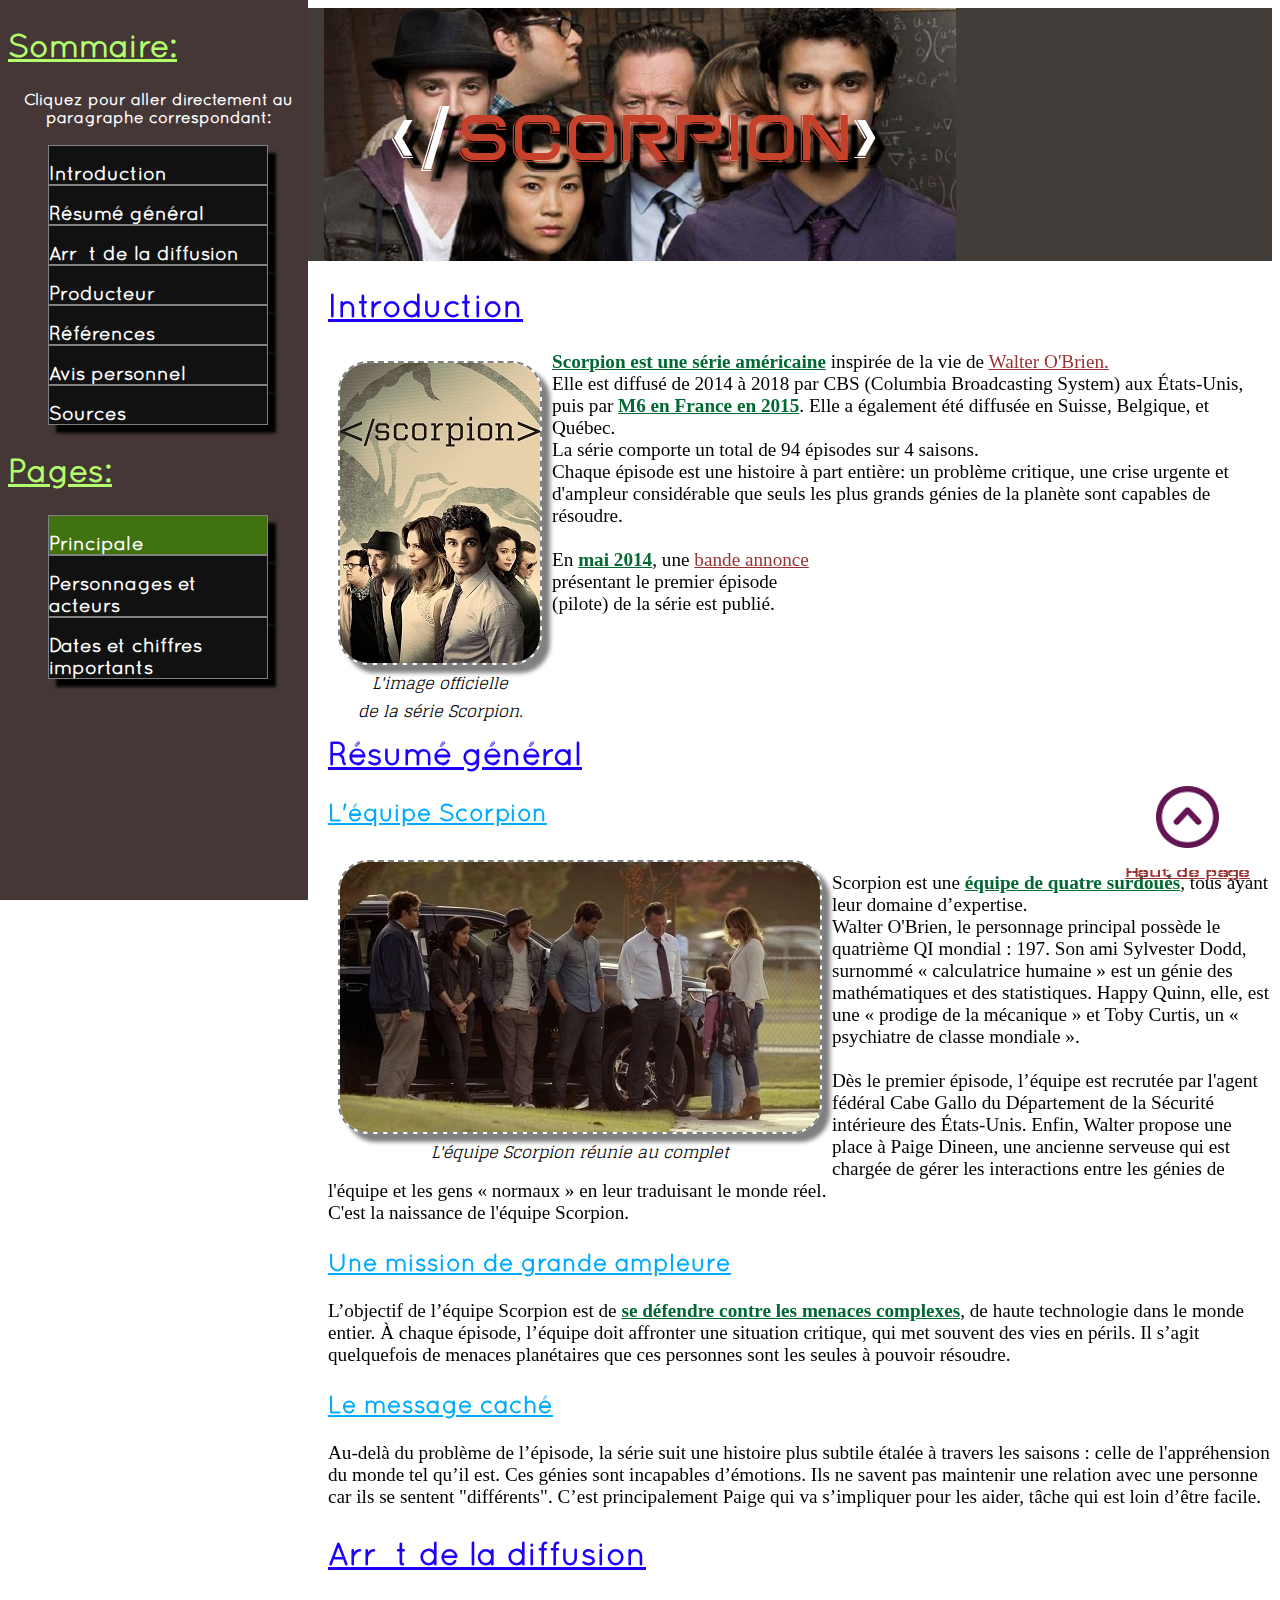
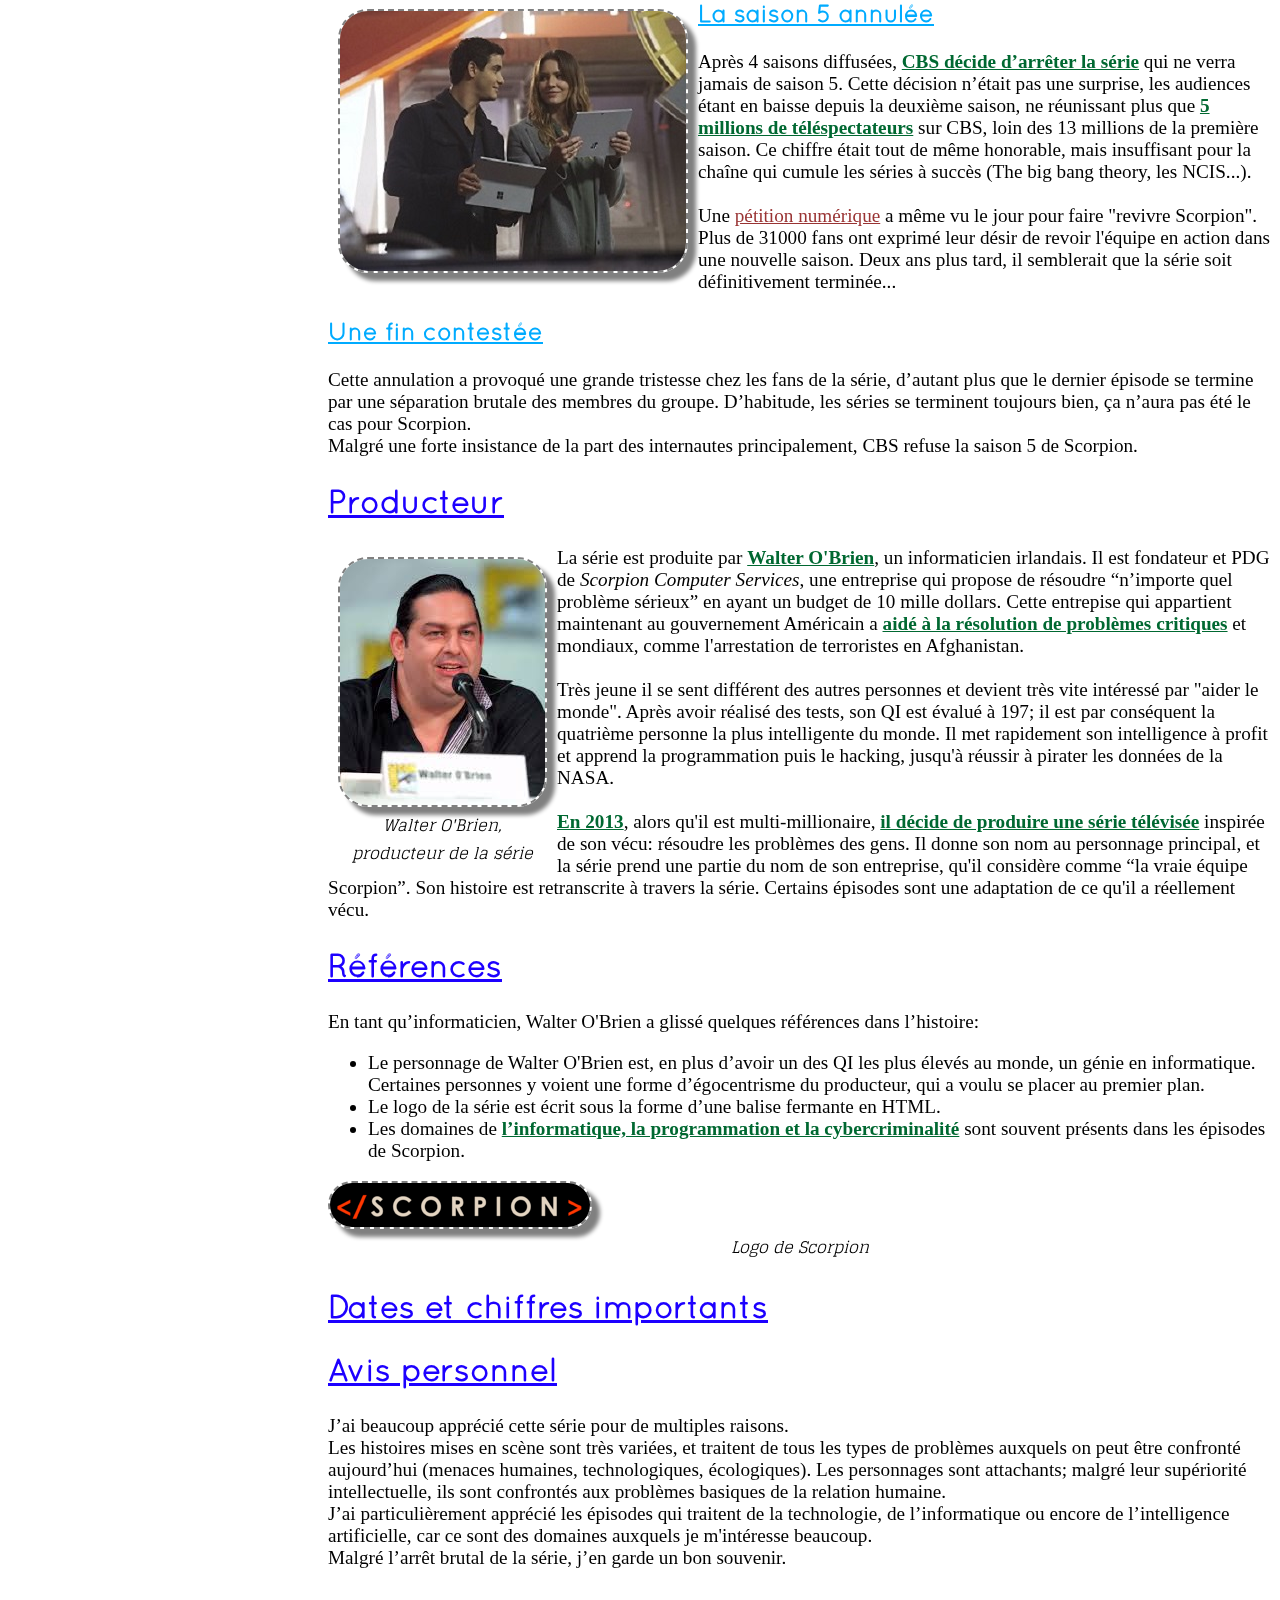
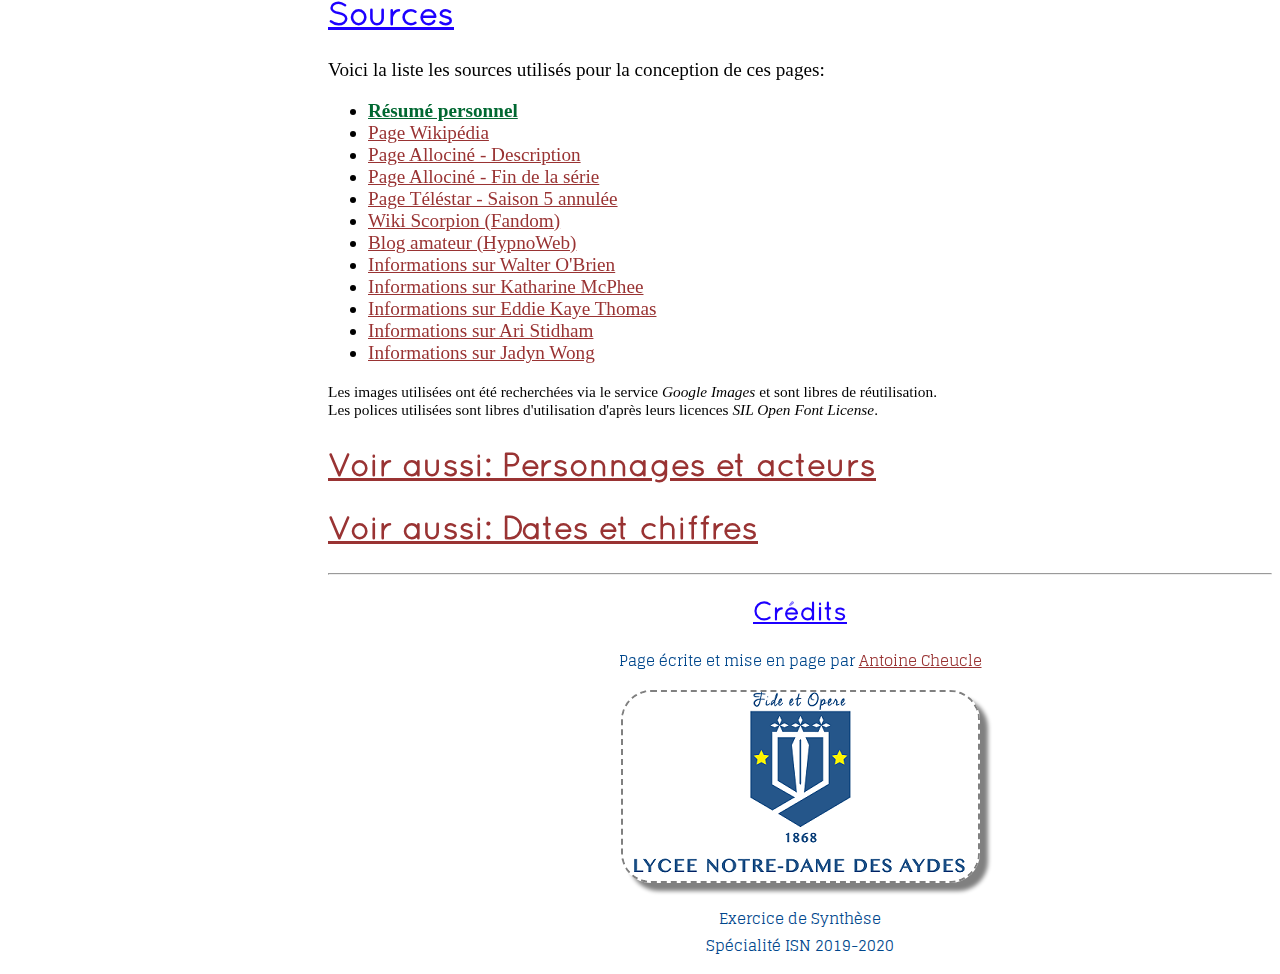
<file: index.html>
<!DOCTYPE html>
<html>
	<head>
		<!-- On définit l'encodage du fichier -->
		<meta charset="utf-8" />
		<!-- On applique le style css à la page -->
		<link rel="stylesheet" href="global_style.css" />
		<!-- On affiche un icone dans l'onglet du navigateur -->
		<link rel="icon" type="image/png" href="logo_scorpion.jpg" />
		<!-- On applique le titre-->
		<title>Scorpion (série) - NDA ISN - Exercice de synthèse</title>
	</head>
	<body>
		<header id="haut">
			<!-- Affichage de l'en-tête (titre principal Scorpion) -->
			<img src="image_fond.jpg" class="imgcenter" alt="Image de l'équipe Scorpion" />
			<h1 class="textcentered">&lt;/<span class="color_red">Scorpion</span>&gt;</h1>
		</header>
		<!-- Menu latéral de navigation-->
		<nav>
			<strong>
			<h2>Sommaire:</h2>
				<!-- Ancres des différents paragraphes-->
				<p>Cliquez pour aller directement au paragraphe correspondant:</p>
				<ol>
					<li><a href="#intro">Introduction</a></li>
					<li><a href="#resume">Résumé général</a></li>
					<li><a href="#fin">Arrêt de la diffusion</a></li>
					<li><a href="#producteur">Producteur</a></li>
					<li><a href="#references">Références</a></li>
					<li><a href="#avis_perso">Avis personnel</a></li>
					<li><a href="#sources">Sources</a></li>
				</ol>
			<h2>Pages:</h2>
				<ol>
					<li><a href="index.html" id="current_page">Principale</a></li>
					<li><a href="personnages.html">Personnages et acteurs</a></li>
					<li><a href="dates_et_chiffres.html">Dates et chiffres importants</a></li>
				</ol>				
			</strong>
			<!-- Bouton fixe de retour en haut de page-->
			<a href="#haut" class="haut_page"><img src="icone_haut_de_page.png" class="imgcenter"
			alt="Retour en haut de page" title="Cliquez pour revenir en haut de la page" /><br/>Haut de page<br/></a></br></br>
		</nav>
		<div class="corps_page">
			<h2 id="intro">Introduction</h2>
			<figure class="imgfloat">
				<img src="bande_annonce.jpg" alt="Image présentant l'équipe Scorpion (les personnages principaux)" />
				<figcaption>L'image officielle <br/>de la série Scorpion.</figcaption>
			</figure>
			<p>
				<em>Scorpion est une série américaine</em> inspirée de la vie de <a href="#producteur">Walter O'Brien.</a></br>
				Elle est diffusé de 2014 à 2018 par CBS (Columbia Broadcasting System) aux États-Unis, puis par <em>M6 en France en 2015</em>. 
				Elle a également été diffusée en Suisse, Belgique, et Québec.</br>
				La série comporte un total de 94 épisodes sur 4 saisons.</br>
				Chaque épisode est une histoire à part entière: un problème critique, 
				une crise urgente et d'ampleur considérable que seuls les plus grands génies de la planète sont capables de résoudre.<br/><br/>
				<!-- Importation du trailer sur YouTube-->
				<iframe class="video" width="420" height="236" src="https://www.youtube-nocookie.com/embed/l4QFpheS_JQ" 
				frameborder="0" allow="accelerometer; autoplay; encrypted-media; gyroscope; picture-in-picture" allowfullscreen></iframe>
				En <em>mai 2014</em>, une 
				<a href="http://www.allocine.fr/video/player_gen_cmedia=19545458&cserie=17288.html" title="Vidéo bande-annonce sur Allociné">
				bande annonce</a> présentant le premier épisode (pilote) de la série est publié.
			</p>
			<h2 id="resume" class="clearfloatimg">Résumé général</h2>
				<h3>L'équipe Scorpion</h3>
				<figure class="imgfloat">
					<img src="equipe_scorpion.jpg" alt="Image présentant l'équipe Scorpion au complet" />
					<figcaption>L'équipe Scorpion réunie au complet</figcaption>
				</figure>
				<p>
					<br/>Scorpion est une <em>équipe de quatre surdoués</em>, tous ayant leur domaine d’expertise. <br/>
					Walter O'Brien, le personnage principal possède le quatrième QI mondial : 197.
					Son ami Sylvester Dodd, surnommé « calculatrice humaine » est un génie des mathématiques et des statistiques.
					Happy Quinn, elle, est une « prodige de la mécanique » et Toby Curtis, un « psychiatre de classe mondiale ».<br/><br/>
					Dès le premier épisode, l’équipe est recrutée par l'agent fédéral Cabe Gallo du Département de la Sécurité intérieure
					des États-Unis.
					Enfin, Walter propose une place à Paige Dineen, une ancienne serveuse qui est chargée
					de gérer les interactions entre les génies de l'équipe et les gens « normaux » en leur traduisant le monde réel.<br/>
					C'est la naissance de l'équipe Scorpion.
				</p>
				<h3 class="clearfloatimg">Une mission de grande ampleure</h3>
				<p>
					L’objectif de l’équipe Scorpion est de <em>se défendre contre les menaces complexes</em>, de haute technologie dans
					le monde entier.
					À chaque épisode, l’équipe doit affronter une situation critique, qui met souvent des vies en périls.
					Il s’agit quelquefois de menaces planétaires que ces personnes sont les seules à pouvoir résoudre.
				</p>
				<h3>Le message caché</h3>
				<p>
					Au-delà du problème de l’épisode, la série suit une histoire plus subtile étalée à travers les saisons :
					celle de l'appréhension du monde tel qu’il est. Ces génies sont incapables d’émotions.
					Ils ne savent pas maintenir une relation avec une personne car ils se sentent "différents".
					C’est principalement Paige qui va s’impliquer pour les aider, tâche qui est loin d’être facile.
				</p>
			<h2 id="fin">Arrêt de la diffusion</h2>
			<img src="saison_annulee.jpg" class="imgfloat" alt="Image de Walter et Paige" />
				<h3>La saison 5 annulée</h3>
				<p>
					Après 4 saisons diffusées, <em>CBS décide d’arrêter la série</em> qui ne verra jamais de saison 5.
					Cette décision n’était pas une surprise, les audiences étant en baisse depuis la deuxième saison,
					ne réunissant plus que <em>5 millions de téléspectateurs</em> sur CBS, loin des 13 millions de la première saison.
					Ce chiffre était tout de même honorable, mais insuffisant pour la chaîne qui cumule les séries à succès 
					(The big bang theory, les NCIS...).<br/><br/>
					<!-- Lien vers la pétition sur change.org -->
					Une <a href="https://www.change.org/p/to-renew-scorpion" title="Pétition sur change.org">pétition numérique</a>
					a même vu le jour pour faire "revivre Scorpion".
					Plus de 31000 fans ont exprimé leur désir de revoir l'équipe en action dans une nouvelle saison.
					Deux ans plus tard, il semblerait que la série soit définitivement terminée...
				</p>
				<h3 class="clearfloatimg">Une fin contestée</h3>
				<!-- Bloc spoiler-->
				<p>
					Cette annulation a provoqué une grande tristesse chez les fans de la série,
					d’autant plus que le dernier épisode se termine par une séparation brutale des membres du groupe.
					D’habitude, les séries se terminent toujours bien, ça n’aura pas été le cas pour Scorpion.<br/>
					Malgré une forte insistance de la part des internautes principalement, CBS refuse la saison 5 de Scorpion.
				</p>
			</p>
			<h2 id="producteur">Producteur</h2>
			<figure class="imgfloat">
				<img src="walter_o_brien.jpg" alt="Image de Walter O'Brien" />
				<figcaption>Walter O'Brien, <br/>producteur de la série</figcaption>
			</figure>
			<p>
				La série est produite par <em>Walter O'Brien</em>, un informaticien irlandais.
				Il est fondateur et PDG de <span class="italique">Scorpion Computer Services</span>, une entreprise qui propose de résoudre “n’importe quel problème sérieux”
				en ayant un budget de 10 mille dollars.
				Cette entrepise qui appartient maintenant au gouvernement Américain a <em>aidé à la résolution de problèmes critiques</em> et mondiaux, 
				comme l'arrestation de terroristes en Afghanistan.<br/><br/>
				Très jeune il se sent différent des autres personnes et devient très vite intéressé par "aider le monde".
				Après avoir réalisé des tests, son QI est évalué à 197; il est par conséquent la quatrième personne la plus intelligente du monde.
				Il met rapidement son intelligence à profit et apprend la programmation puis le hacking, jusqu'à réussir à pirater les
				données de la NASA.<br/><br/>
				<em>En 2013</em>, alors qu'il est multi-millionaire, <em>il décide de produire une série télévisée</em> 
				inspirée de son vécu: résoudre les problèmes des gens.
				Il donne son nom au personnage principal, et la série prend une partie du nom de son entreprise, 
				qu'il considère comme “la vraie équipe Scorpion”.
				Son histoire est retranscrite à travers la série. Certains épisodes sont une adaptation de ce qu'il a réellement vécu.
			</p>
			<h2 id="references" class="clearfloatimg">Références</h2>
			<p>
			En tant qu’informaticien, Walter O'Brien a glissé quelques références dans l’histoire:
			<ul>
				<li>
					Le personnage de Walter O'Brien est, en plus d’avoir un des QI les plus élevés au monde, un génie en informatique.<br/>
					Certaines personnes y voient une forme d’égocentrisme du producteur, qui a voulu se placer au premier plan.
				</li>
				<li>
					Le logo de la série est écrit sous la forme d’une balise fermante en HTML.
				</li>
				<li>
					Les domaines de <em>l’informatique, la programmation et la cybercriminalité</em> sont souvent présents dans les épisodes de Scorpion.
				</li>
			</ul>
			<img src="logo_scorpion_small.png" alt="Logo de Scorpion" />
			<figcaption>Logo de Scorpion</figcaption>
			</p>
			<h2 id="dates_chiffres">Dates et chiffres importants</h2>
			<h2 id="avis_perso">Avis personnel</h2>
			<p>
				J’ai beaucoup apprécié cette série pour de multiples raisons. <br/>Les histoires mises en scène sont très variées,
				et traitent de tous les types de problèmes auxquels on peut être confronté aujourd’hui (menaces humaines, technologiques, écologiques).
				Les personnages sont attachants; malgré leur supériorité intellectuelle, ils sont confrontés aux
				problèmes basiques de la relation humaine.<br/>
				J’ai particulièrement apprécié les épisodes qui traitent de la technologie,
				de l’informatique ou encore de l’intelligence artificielle, car ce sont des domaines auxquels je m'intéresse beaucoup.<br/>
				Malgré l’arrêt brutal de la série, j’en garde un bon souvenir.
			</p>
			<h2 id="sources">Sources</h2>
			<p>
				Voici la liste les sources utilisés pour la conception de ces pages:
				<ul>
					<!-- Liste des liens des sources -->
					<li><em>Résumé personnel</em></li>
					<li><a href="https://fr.wikipedia.org/wiki/Scorpion_(s%C3%A9rie_t%C3%A9l%C3%A9vis%C3%A9e)"
					title="Redirige vers: Scorpion (série télévisée) — Wikipédia">Page Wikipédia</a></li>
					<li><a href="http://www.allocine.fr/series/ficheserie_gen_cserie=17288.html"
					title="Redirige vers: Scorpion - Série TV 2014 - AlloCiné">Page Allociné - Description</a></li>
					<li><a href="http://www.allocine.fr/article/fichearticle_gen_carticle=18673243.html"
					title="Redirige vers: Scorpion : au fait, comment ça se termine ? - AlloCiné">Page Allociné - Fin de la série</a></li>
					<li><a href="https://www.telestar.fr/serie-tv/autres-series/scorpion-pourquoi-la-serie-a-t-elle-ete-annulee-348497"
					title="Redirige vers: Scorpion : pourquoi la série a-t-elle été annulée ? - Télé Star">Page Téléstar - Saison 5 annulée</a></li>
					<li><a href="https://scorpion.fandom.com/fr/wiki/Wiki_Scorpion"
					title="Redirige vers: Scorpion - Wiki Scorpion">Wiki Scorpion (Fandom)</a></li>
					<li><a href="https://scorpion.hypnoweb.net/scorpion/" title="Redirige vers: Scorpion (Série TV)">Blog amateur (HypnoWeb)</a></li>
					<li><a href="https://fr.wikipedia.org/wiki/Walter_O%27Brien" title="Redirige vers: Walter O'Brien — Wikipédia">
					Informations sur Walter O'Brien</a></li>
					<li><a href="https://fr.wikipedia.org/wiki/Katharine_McPhee" title="Redirige vers: Katharine McPhee — Wikipédia">
					Informations sur Katharine McPhee</a></li>
					<li><a href="https://fr.wikipedia.org/wiki/Eddie_Kaye_Thomas" title="Redirige vers: Eddie Kaye Thomas — Wikipédia">
					Informations sur Eddie Kaye Thomas</a></li>
					<li><a href="https://fr.wikipedia.org/wiki/Ari_Stidham" title="Redirige vers: Ari Stidham — Wikipédia">
					Informations sur Ari Stidham</a></li>
					<li><a href="https://fr.wikipedia.org/wiki/Jadyn_Wong" title="Redirige vers: Jadyn Wong — Wikipédia">
					Informations sur Jadyn Wong</a></li>
				</ul>
			</p>
			<div class="small">
				<!-- Informations légales-->
				<p>
					Les images utilisées ont été recherchées via le service <span class="italique">Google Images</span>
					et sont libres de réutilisation.<br/> Les polices utilisées sont libres d'utilisation d'après leurs licences  
					<span class="italique">SIL Open Font License</span>.
				</p>
			</div>
			<h2><a href="personnages.html" title="Page personnages et acteurs">Voir aussi: Personnages et acteurs</a></h2>
			<h2><a href="dates_et_chiffres.html" title="Page Dates et chiffres">Voir aussi: Dates et chiffres</a></h2>
			<hr>
			<footer> <!-- Bas de page (crédits) -->
				<h2>Crédits</h2>
				<p>Page écrite et mise en page par <a href="https://github.com/antoinech2" target="_black" title="Redirection: Page GitHub">
				Antoine Cheucle</a></p>
				<a href="https://www.nda41.fr/" target="_black" title="Redirection: Lycée Notre-Dame des Aydes"><img src="logo_nda.png" 
				alt="Logo du lycée Notre-Dame des Aydes" /></a>
				<p>Exercice de Synthèse<br/>Spécialité ISN 2019-2020</p>
			</footer>
		</div>
	</body>
</html>
</file>
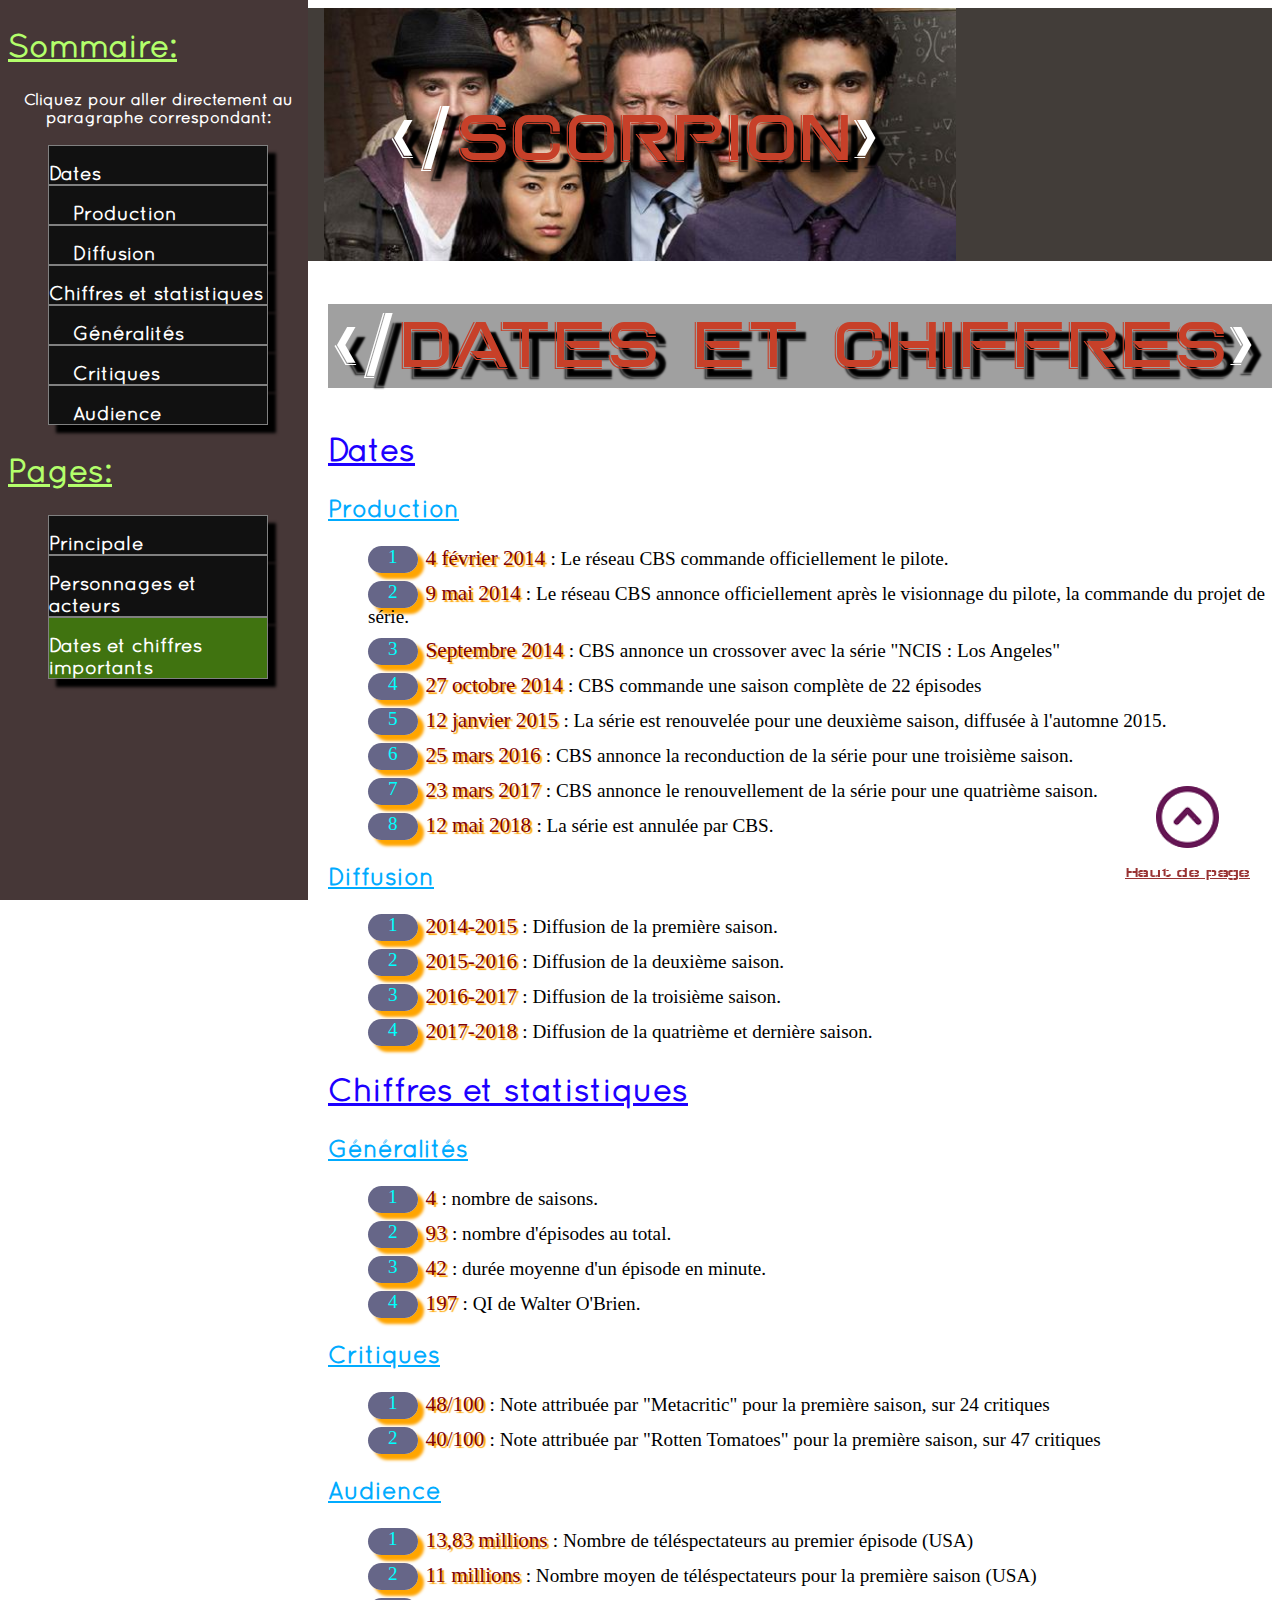
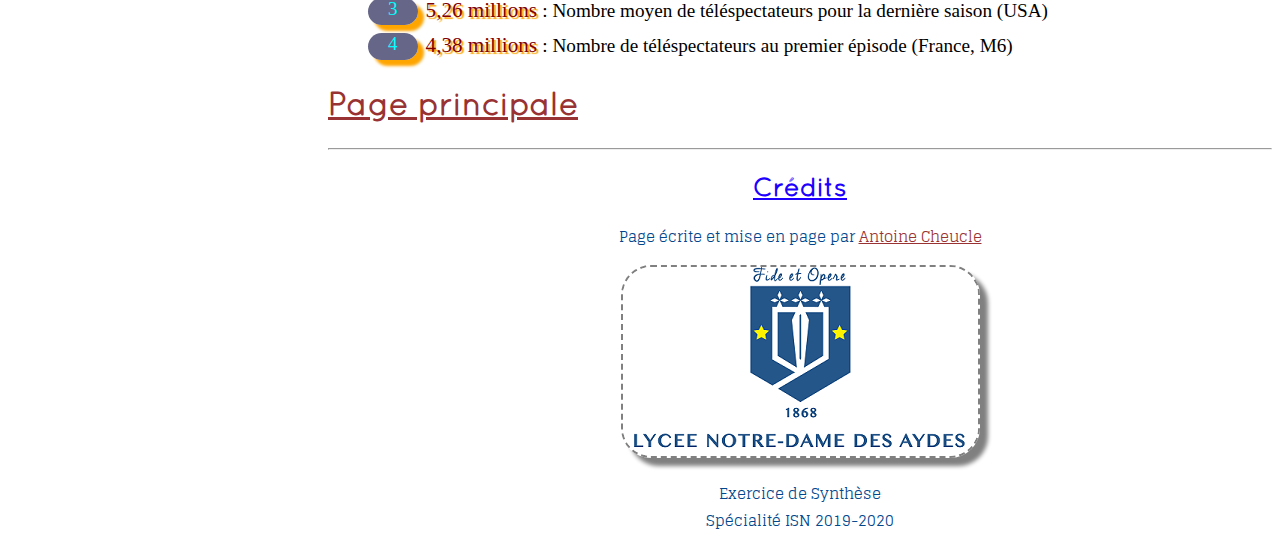
<file: dates_et_chiffres.html>
<!DOCTYPE html>
<html>
	<head>
		<!-- On définit l'encodage du fichier -->
		<meta charset="utf-8" />
		<!-- On applique le style css à la page -->
		<link rel="stylesheet" href="global_style.css" />
		<!-- On affiche un icone dans l'onglet du navigateur -->
		<link rel="icon" type="image/png" href="logo_scorpion.jpg" />
		<!-- On applique le titre-->
		<title>Scorpion (série) - NDA ISN - Exercice de synthèse</title>
	</head>
	<body>
		<header id="haut">
			<!-- Affichage de l'en-tête (titre principal Scorpion) -->
			<img src="image_fond.jpg" class="imgcenter" alt="Image de l'équipe Scorpion" />
			<h1 class="textcentered">&lt;/<span class="color_red">Scorpion</span>&gt;</h1>
		</header>
		<!-- Menu latéral de navigation-->
		<nav>
			<strong>
			<h2>Sommaire:</h2>
				<!-- Ancres des différents paragraphes-->
				<p>Cliquez pour aller directement au paragraphe correspondant:</p>
				<ol>
					<li><a href="#dates">Dates</a></li>
					<li><a href="#production">&nbsp;&nbsp;&nbsp;&nbsp;Production</a></li>
					<li><a href="#diffusion">&nbsp;&nbsp;&nbsp;&nbsp;Diffusion</a></li>
					<li><a href="#stats">Chiffres et statistiques</a></li>
					<li><a href="#general">&nbsp;&nbsp;&nbsp;&nbsp;Généralités</a></li>
					<li><a href="#critiques">&nbsp;&nbsp;&nbsp;&nbsp;Critiques</a></li>
					<li><a href="#audience">&nbsp;&nbsp;&nbsp;&nbsp;Audience</a></li>
				</ol>
			<h2>Pages:</h2>
				<ol>
					<li><a href="index.html">Principale</a></li>
					<li><a href="personnages.html">Personnages et acteurs</a></li>
					<li><a href="dates_et_chiffres.html" id="current_page">Dates et chiffres importants</a></li>
				</ol>				
			</strong>
			<!-- Bouton fixe de retour en haut de page-->
			<a href="#haut" class="haut_page"><img src="icone_haut_de_page.png" class="imgcenter"
			alt="Retour en haut de page" title="Cliquez pour revenir en haut de la page" /><br/>Haut de page<br/></a></br></br>
		</nav>
		<div class="corps_page">
			<div class="page_title">
				<h1>&lt;/<span class="color_red">Dates et chiffres</span>&gt;</h1>
			</div>
			<div class="dates_chiffres">
				<h2 id="dates">Dates</h2>
					<h3 id="production">Production</h3>
						<ul>
							<li><span class="chiffre">4 février 2014 </span>: Le réseau CBS commande officiellement le pilote.</li>
							<li><span class="chiffre">9 mai 2014 </span>: Le réseau CBS annonce officiellement après le visionnage du pilote,
							la commande du projet de série.</li>
							<li><span class="chiffre">Septembre 2014 </span>: CBS annonce un crossover avec la série "NCIS : Los Angeles"</li>
							<li><span class="chiffre">27 octobre 2014 </span>: CBS commande une saison complète de 22 épisodes</li>
							<li><span class="chiffre">12 janvier 2015 </span>: La série est renouvelée pour une deuxième saison,
							diffusée à l'automne 2015.</li>
							<li><span class="chiffre">25 mars 2016 </span>: CBS annonce la reconduction de la série pour une troisième saison.</li>
							<li><span class="chiffre">23 mars 2017 </span>: CBS annonce le renouvellement de la série pour une quatrième saison.</li>
							<li><span class="chiffre">12 mai 2018 </span>: La série est annulée par CBS.</li>
						</ul>
					<h3 id="diffusion">Diffusion</h3>
						<ul>
							<li><span class="chiffre">2014-2015 </span>: Diffusion de la première saison.</li>
							<li><span class="chiffre">2015-2016 </span>: Diffusion de la deuxième saison.</li>
							<li><span class="chiffre">2016-2017 </span>: Diffusion de la troisième saison.</li>
							<li><span class="chiffre">2017-2018 </span>: Diffusion de la quatrième et dernière saison.</li>
						</ul>
				<h2 id="stats">Chiffres et statistiques</h2>
					<h3 id="general">Généralités</h3>
						<ul>
							<li><span class="chiffre">4 </span>: nombre de saisons.</li>
							<li><span class="chiffre">93 </span>: nombre d'épisodes au total.</li>
							<li><span class="chiffre">42 </span>: durée moyenne d'un épisode en minute.</li>
							<li><span class="chiffre">197 </span>: QI de Walter O'Brien.</li>
						</ul>
					<h3 id="critiques">Critiques</h3>
						<ul>
							<li><span class="chiffre">48/100 </span>: Note attribuée par "Metacritic" pour la première saison, sur 24 critiques</li>
							<li><span class="chiffre">40/100 </span>: Note attribuée par "Rotten Tomatoes" pour la première saison, sur 47 critiques</li>
						</ul>
					<h3 id="audience">Audience</h3>
						<ul>
							<li><span class="chiffre">13,83 millions </span>: Nombre de téléspectateurs au premier épisode (USA)</li>
							<li><span class="chiffre">11 millions </span>: Nombre moyen de téléspectateurs pour la première saison (USA)</li>
							<li><span class="chiffre">5,26 millions </span>: Nombre moyen de téléspectateurs pour la dernière saison (USA)</li>
							<li><span class="chiffre">4,38 millions </span>: Nombre de téléspectateurs au premier épisode (France, M6)</li>
						</ul>
			</div>
			<h2><a href="principale.html" title="Retour à la page principale">Page principale</a></h2>
			<hr>
			<footer>
				<h2>Crédits</h2> <!-- Bas de page (crédits) -->
				<p>Page écrite et mise en page par <a href="https://github.com/antoinech2" target="_black" title="Redirection: Page GitHub">
				Antoine Cheucle</a></p>
				<a href="https://www.nda41.fr/" target="_black" title="Redirection: Lycée Notre-Dame des Aydes"><img src="logo_nda.png" 
				alt="Logo du lycée Notre-Dame des Aydes" /></a>
				<p>Exercice de Synthèse<br/>Spécialité ISN 2019-2020</p>
			</footer>
		</div>
	</body>
</html>
</file>
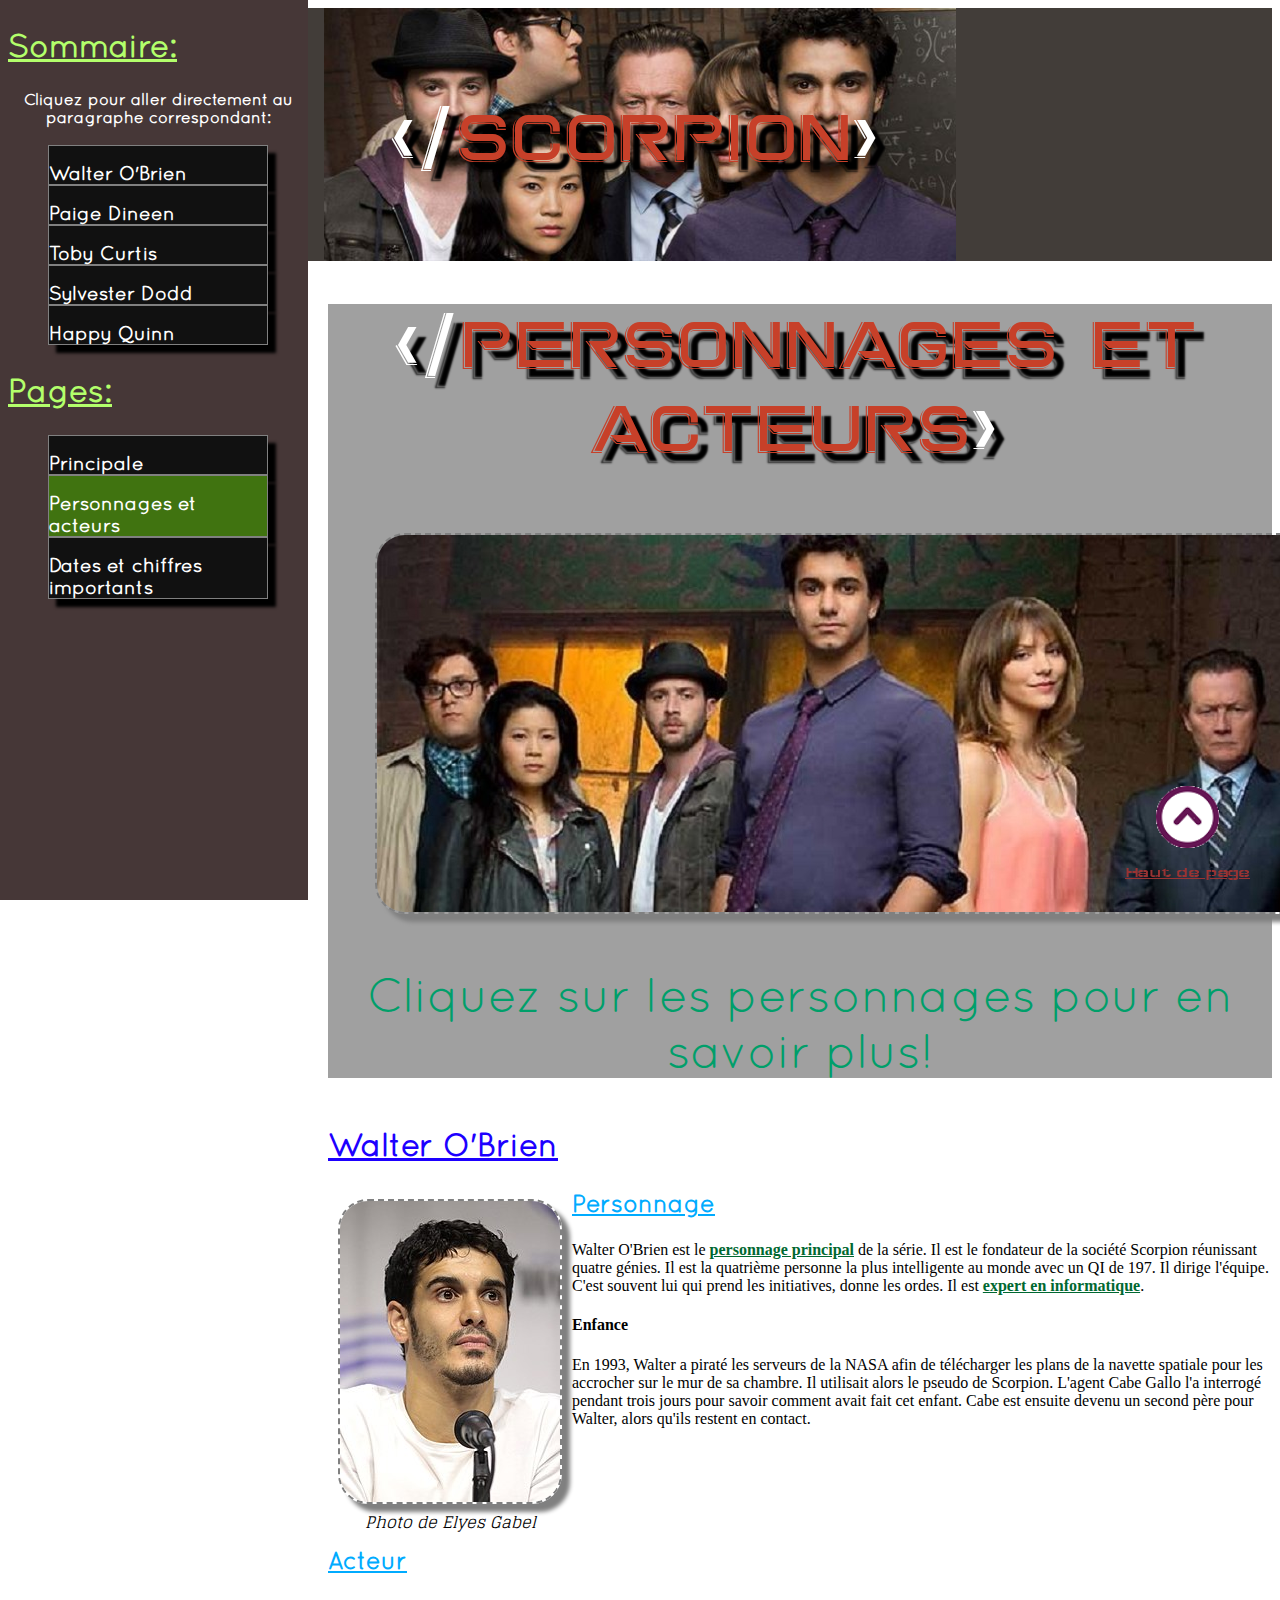
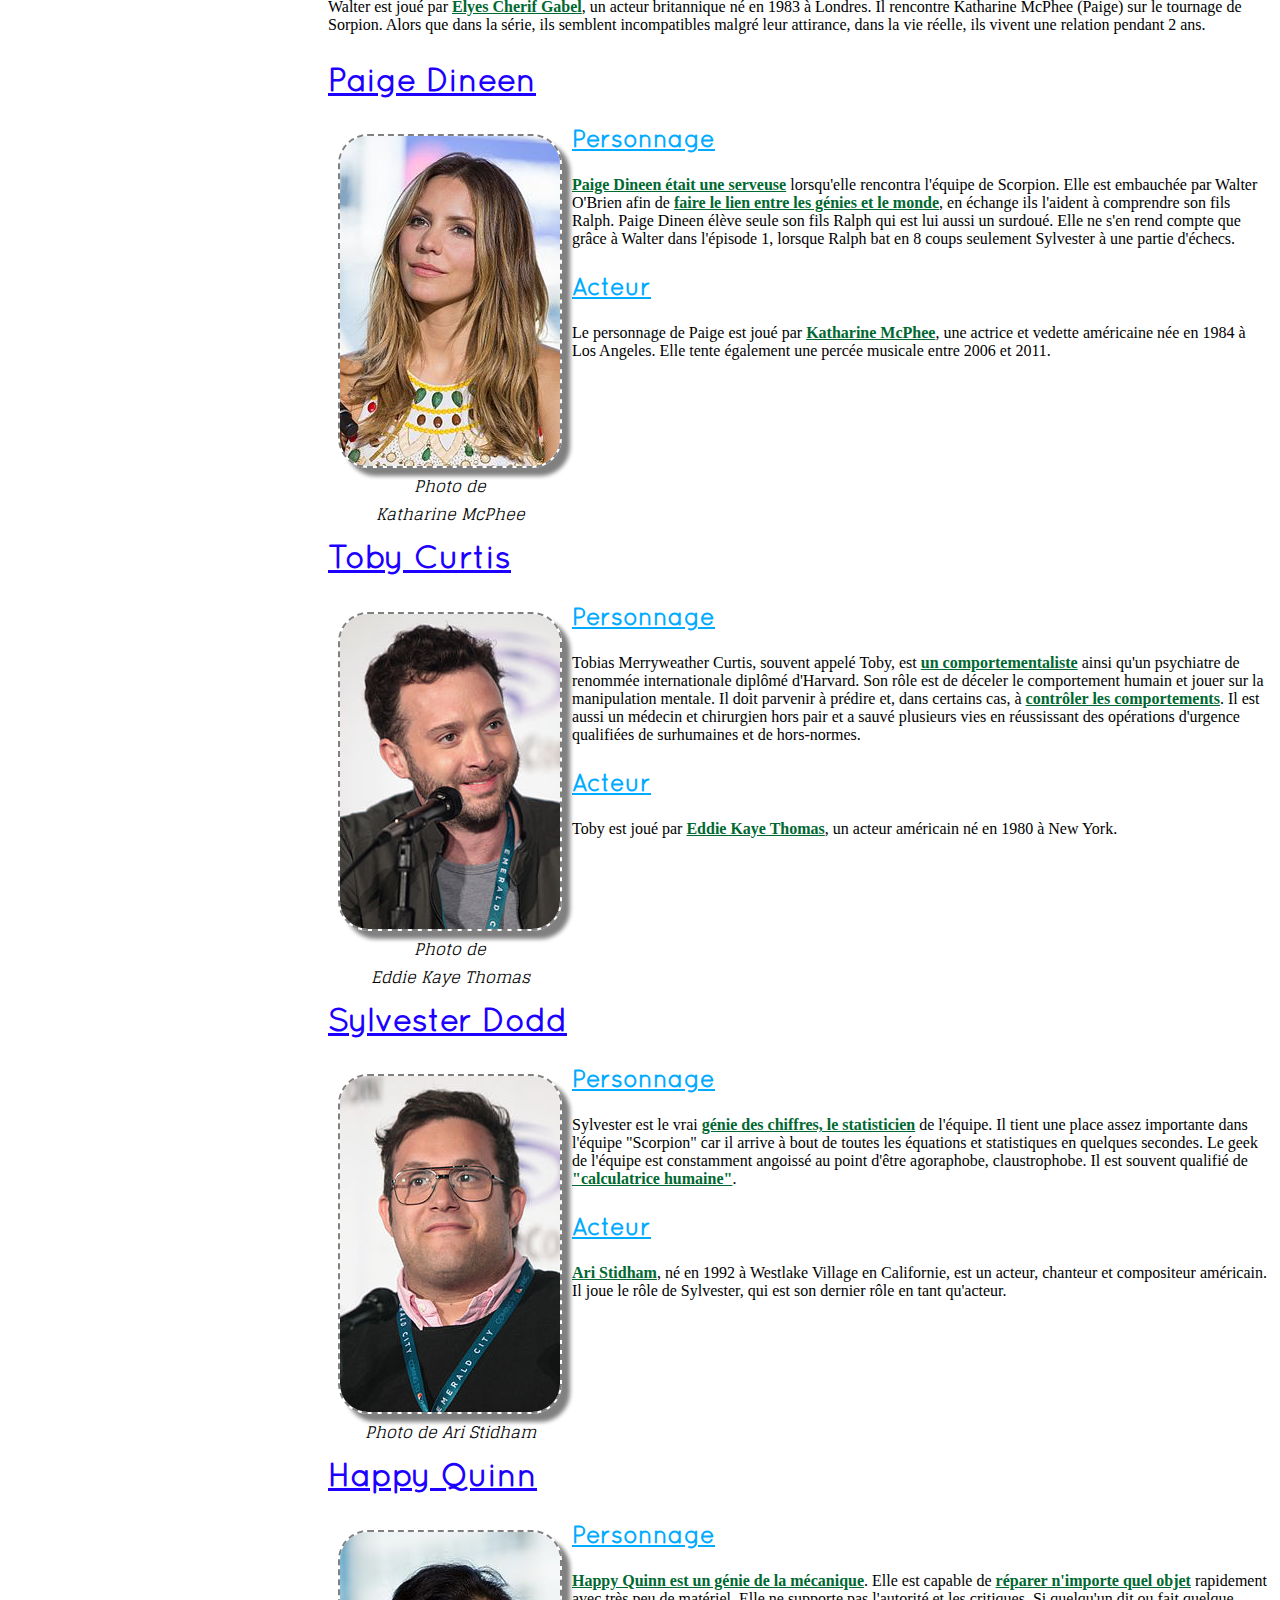
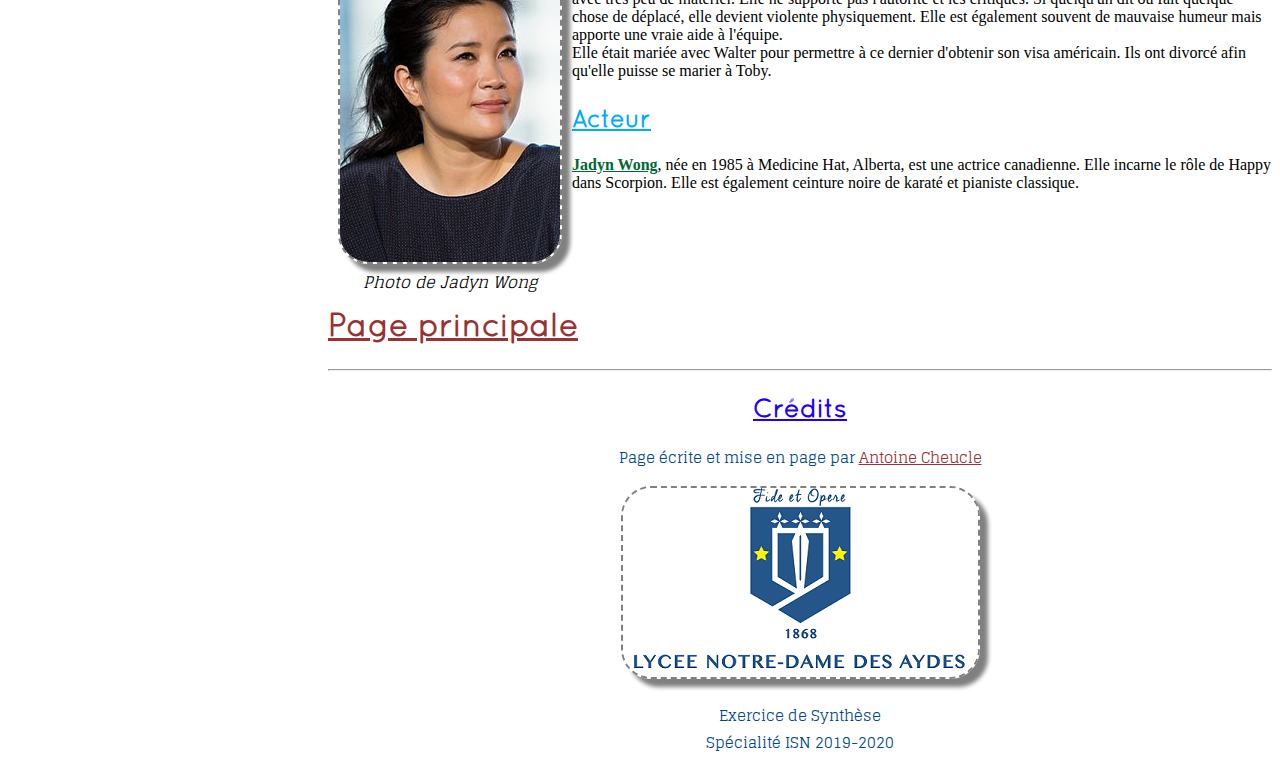
<file: personnages.html>
<!DOCTYPE html>
<html>
	<head>
		<!-- On définit l'encodage du fichier -->
		<meta charset="utf-8" />
		<!-- On applique le style css à la page -->
		<link rel="stylesheet" href="global_style.css" />
		<!-- On affiche un icone dans l'onglet du navigateur -->
		<link rel="icon" type="image/png" href="logo_scorpion.jpg" />
		<!-- On applique le titre-->
		<title>Scorpion (série) - NDA ISN - Exercice de synthèse</title>
	</head>
	<body>
		<header id="haut">
			<!-- Affichage de l'en-tête (titre principal Scorpion) -->
			<img src="image_fond.jpg" class="imgcenter" alt="Image de l'équipe Scorpion" />
			<h1 class="textcentered">&lt;/<span class="color_red">Scorpion</span>&gt;</h1>
		</header>
		<!-- Menu latéral de navigation-->
		<nav>
			<strong>
			<h2>Sommaire:</h2>
				<!-- Ancres des différents paragraphes-->
				<p>Cliquez pour aller directement au paragraphe correspondant:</p>
				<ol>
					<li><a href="#Brien">Walter O'Brien</a></li>
					<li><a href="#Dineen">Paige Dineen</a></li>
					<li><a href="#Curtis">Toby Curtis</a></li>
					<li><a href="#Dodd">Sylvester Dodd</a></li>
					<li><a href="#Quinn">Happy Quinn</a></li>
				</ol>
			<h2>Pages:</h2>
				<ol>
					<li><a href="index.html">Principale</a></li>
					<li><a href="personnages.html" id="current_page">Personnages et acteurs</a></li>
					<li><a href="dates_et_chiffres.html">Dates et chiffres importants</a></li>
				</ol>				
			</strong>
			<!-- Bouton fixe de retour en haut de page-->
			<a href="#haut" class="haut_page"><img src="icone_haut_de_page.png" class="imgcenter"
			alt="Retour en haut de page" title="Cliquez pour revenir en haut de la page" /><br/>Haut de page<br/></a></br></br>
		</nav>
		<div class="corps_page">
			<div class="page_title">
				<h1>&lt;/<span class="color_red">Personnages et acteurs</span>&gt;</h1>
				<!-- Création d'une "map" pour pouvoir cliquer sur les personnages-->
				<map name="personnages">
					<area shape="rect" alt="Walter O'Brien" coords="350,0,580,390" href="#Brien">
					<area shape="rect" alt="Paige Dineen" coords="580,0,740,390" href="#Dineen">
					<area shape="rect" alt="Toby Curtis" coords="240,0,350,390" href="#Curtis">
					<area shape="poly" alt="Happy Quinn" coords="140,0,128,144,60,370,240,390,240,0" href="#Quinn">
					<area shape="poly" alt="Sylvester Dodd" coords="0,0,0,377,60,377,124,144,104,0" href="#Dodd">
				</map>
				<!-- Application de la map sur l'image -->
				<br/><img src="acteurs.jpg" usemap="#personnages" alt="Photo des personnages principaux de la série" />
				<br/><p>Cliquez sur les personnages pour en savoir plus!</p>
			</div>
			<h2 id="Brien">Walter O'Brien</h2>
			<figure class="imgfloat">
				<img src="Elyes_Gabel.jpg" alt="Photo de Elyes Gabel" />
				<figcaption>Photo de Elyes Gabel</figcaption>
			</figure>
			<p>
				<h3>Personnage</h3>
				Walter O'Brien est le <em>personnage principal</em> de la série. Il est le fondateur de la société Scorpion réunissant quatre génies.
				Il est la quatrième personne la plus intelligente au monde avec un QI de 197. Il dirige l'équipe.
				C'est souvent lui qui prend les initiatives, donne les ordes.
				Il est <em>expert en informatique</em>.
				<h4>Enfance</h4>
				En 1993, Walter a piraté les serveurs de la NASA afin de télécharger les plans de la navette spatiale pour les
				accrocher sur le mur de sa chambre. Il utilisait alors le pseudo de Scorpion.
				L'agent Cabe Gallo l'a interrogé pendant trois jours pour savoir comment avait fait cet enfant.
				Cabe est ensuite devenu un second père pour Walter, alors qu'ils restent en contact.
				<h3 class="clearfloatimg">Acteur</h3>
				Walter est joué par <em>Elyes Cherif Gabel</em>, un acteur britannique né en 1983 à Londres.
				Il rencontre Katharine McPhee (Paige) sur le tournage de Sorpion.
				Alors que dans la série, ils semblent incompatibles malgré leur attirance, dans la vie réelle, ils vivent une relation pendant 2 ans.
			</p>
			<h2 id="Dineen">Paige Dineen</h2>
			<figure class="imgfloat">
				<img src="Katharine_McPhee.jpg" alt="Photo de Katharine McPhee" />
				<figcaption>Photo de <br/>Katharine McPhee</figcaption>
			</figure>
			<p>
				<h3>Personnage</h3>
				<em>Paige Dineen était une serveuse</em> lorsqu'elle rencontra l'équipe de Scorpion.
				Elle est embauchée par Walter O'Brien afin de <em>faire le lien entre les génies et le monde</em>,
				en échange ils l'aident à comprendre son fils Ralph.
				Paige Dineen élève seule son fils Ralph qui est lui aussi un surdoué.
				Elle ne s'en rend compte que grâce à Walter dans l'épisode 1, lorsque Ralph bat en 8 coups seulement Sylvester
				à une partie d'échecs.
				<h3>Acteur</h3>
				Le personnage de Paige est joué par <em>Katharine McPhee</em>, une actrice et vedette américaine née en 1984 à Los Angeles.
				Elle tente également une percée musicale entre 2006 et 2011.
			</p>
			<h2 id="Curtis" class="clearfloatimg">Toby Curtis</h2>
			<figure class="imgfloat">
				<img src="Eddie_Kaye_Thomas.jpg" alt="Photo de Eddie Kaye Thomas" />
				<figcaption>Photo de <br/>Eddie Kaye Thomas</figcaption>
			</figure>
			<p>
				<h3>Personnage</h3>
				Tobias Merryweather Curtis, souvent appelé Toby, est <em>un comportementaliste</em> ainsi
				qu'un psychiatre de renommée internationale diplômé d'Harvard.
				Son rôle est de déceler le comportement humain et jouer sur la manipulation mentale.
				Il doit parvenir à prédire et, dans certains cas, à <em>contrôler les comportements</em>.
				Il est aussi un médecin et chirurgien hors pair et a sauvé plusieurs vies en réussissant
				des opérations d'urgence qualifiées de surhumaines et de hors-normes.
				<h3>Acteur</h3>
				Toby est joué par <em>Eddie Kaye Thomas</em>, un acteur américain né en 1980 à New York.
			</p>
			<h2 id="Dodd" class="clearfloatimg">Sylvester Dodd</h2>
			<figure class="imgfloat">
				<img src="Ari_Stidham.jpg" alt="Photo de Ari Stidham" />
				<figcaption>Photo de Ari Stidham</figcaption>
			</figure>
			<p>
				<h3>Personnage</h3>
				Sylvester est le vrai <em>génie des chiffres, le statisticien</em> de l'équipe.
				Il tient une place assez importante dans l'équipe "Scorpion" car il arrive à bout de toutes les équations et statistiques
				en quelques secondes.
				Le geek de l'équipe est constamment angoissé au point d'être agoraphobe, claustrophobe.
				Il est souvent qualifié de <em>"calculatrice humaine"</em>.
				<h3>Acteur</h3>
				<em>Ari Stidham</em>, né en 1992 à Westlake Village en Californie, est un acteur, chanteur et compositeur américain.
				Il joue le rôle de Sylvester, qui est son dernier rôle en tant qu'acteur.
			</p>
			<h2 id="Quinn" class="clearfloatimg">Happy Quinn</h2>
			<figure class="imgfloat">
				<img src="Jadyn_Wong.jpg" alt="Photo de Jadyn Wong" />
				<figcaption>Photo de Jadyn Wong</figcaption>
			</figure>
			<p>
				<h3>Personnage</h3>
				<em>Happy Quinn est un génie de la mécanique</em>. Elle est capable de <em>réparer n'importe quel objet</em>
				rapidement avec très peu de matériel.
				Elle ne supporte pas l'autorité et les critiques. Si quelqu'un dit ou fait quelque chose de déplacé, 
				elle devient violente physiquement. Elle est également souvent de mauvaise humeur mais apporte une vraie aide à l'équipe.<br/>
				Elle était mariée avec Walter pour permettre à ce dernier d'obtenir son visa américain.
				Ils ont divorcé afin qu'elle puisse se marier à Toby.
				<h3>Acteur</h3>
				<em>Jadyn Wong</em>, née en 1985 à Medicine Hat, Alberta, est une actrice canadienne.
				Elle incarne le rôle de Happy dans Scorpion. 
				Elle est également ceinture noire de karaté et pianiste classique.
			</p>
			<h2 class="clearfloatimg"><a href="principale.html" title="Retour à la page principale">Page principale</a></h2>
			<hr>
			<footer> <!-- Bas de page (crédits) -->
				<h2>Crédits</h2>
				<p>Page écrite et mise en page par <a href="https://github.com/antoinech2" target="_black" title="Redirection: Page GitHub">
				Antoine Cheucle</a></p>
				<a href="https://www.nda41.fr/" target="_black" title="Redirection: Lycée Notre-Dame des Aydes"><img src="logo_nda.png" 
				alt="Logo du lycée Notre-Dame des Aydes" /></a>
				<p>Exercice de Synthèse<br/>Spécialité ISN 2019-2020</p>
			</footer>
		</div>
	</body>
</html>
</file>
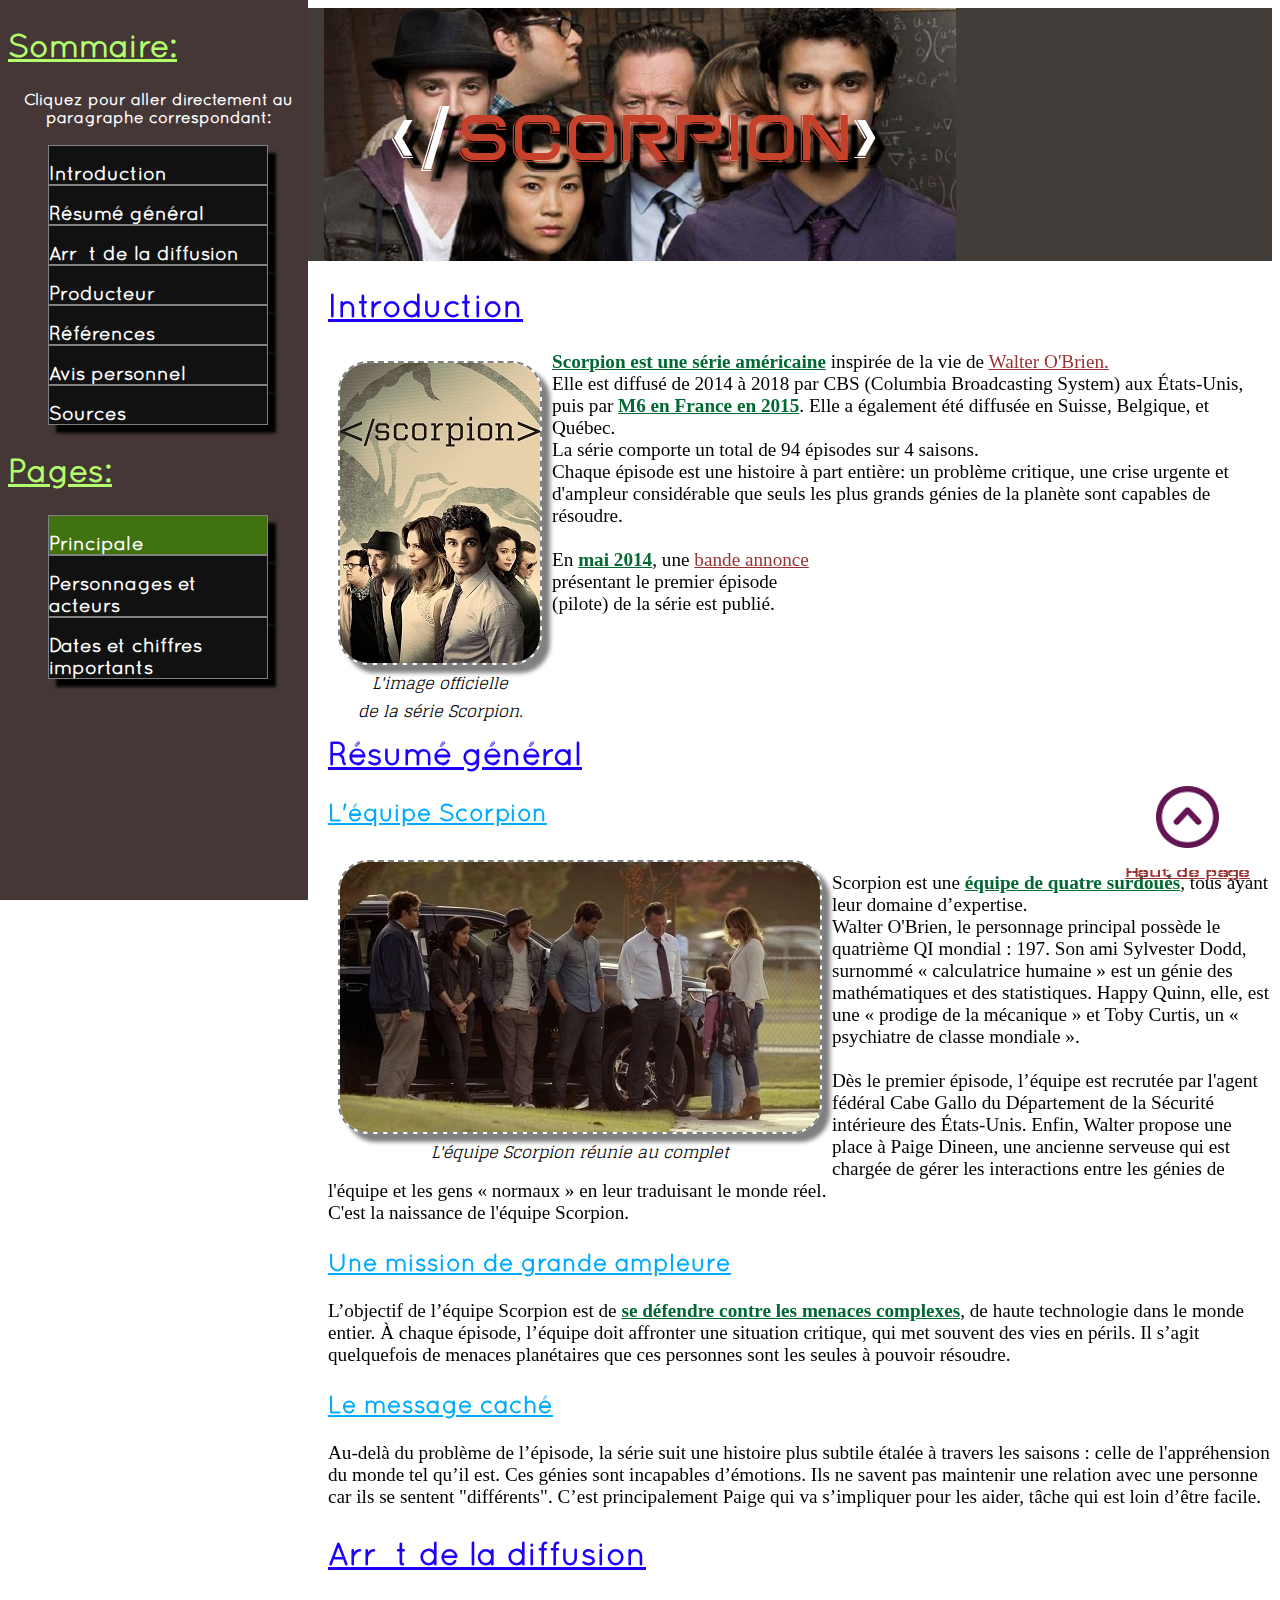
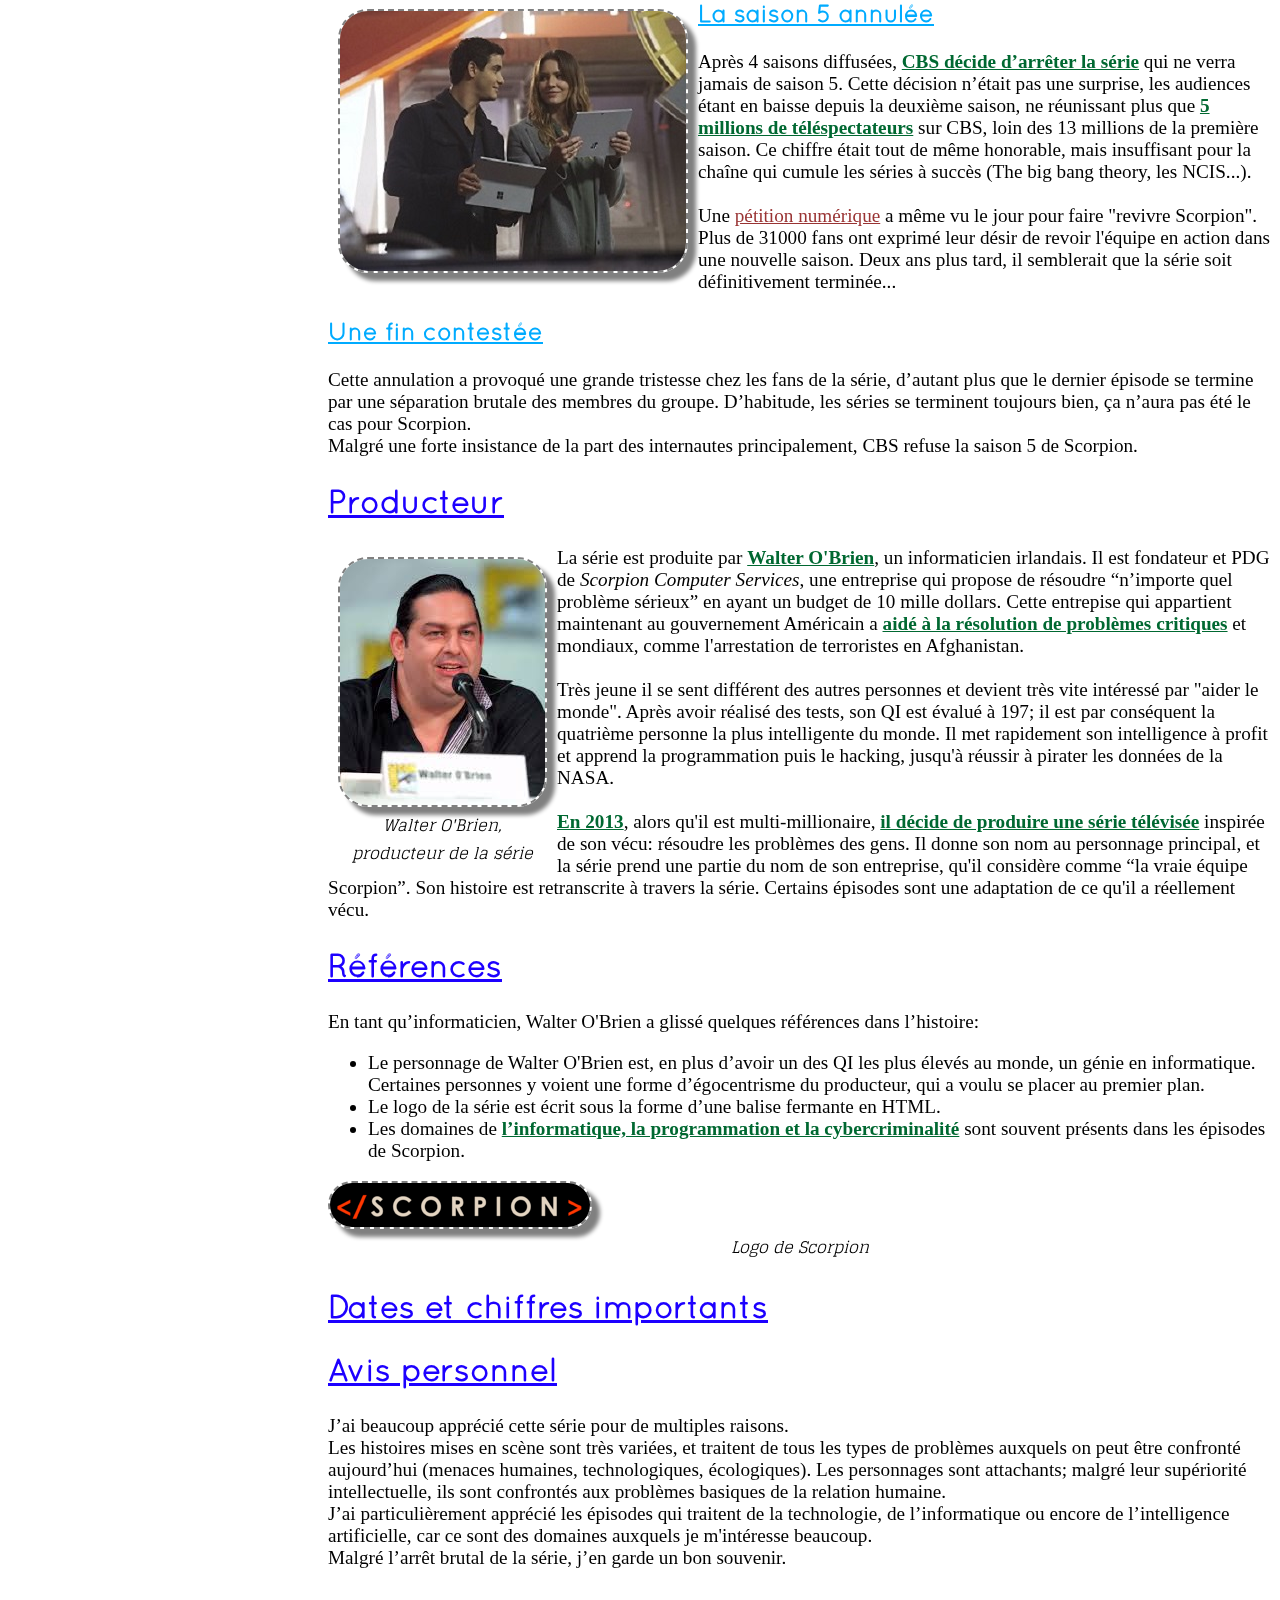
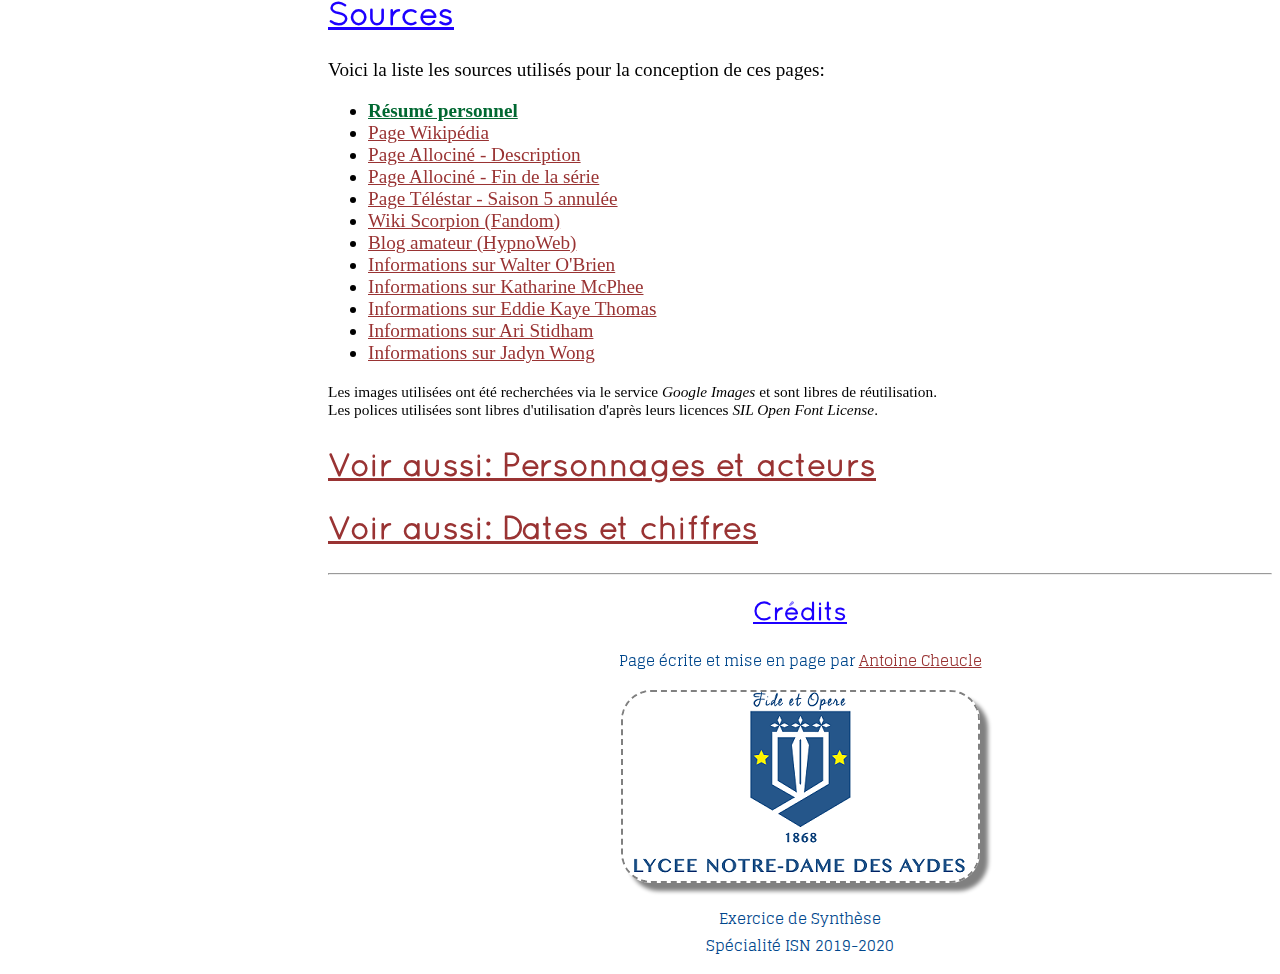
<file: principale.html>
<!DOCTYPE html>
<html>
	<head>
		<!-- On définit l'encodage du fichier -->
		<meta charset="utf-8" />
		<!-- On applique le style css à la page -->
		<link rel="stylesheet" href="global_style.css" />
		<!-- On affiche un icone dans l'onglet du navigateur -->
		<link rel="icon" type="image/png" href="logo_scorpion.jpg" />
		<!-- On applique le titre-->
		<title>Scorpion (série) - NDA ISN - Exercice de synthèse</title>
	</head>
	<body>
		<header id="haut">
			<!-- Affichage de l'en-tête (titre principal Scorpion) -->
			<img src="image_fond.jpg" class="imgcenter" alt="Image de l'équipe Scorpion" />
			<h1 class="textcentered">&lt;/<span class="color_red">Scorpion</span>&gt;</h1>
		</header>
		<!-- Menu latéral de navigation-->
		<nav>
			<strong>
			<h2>Sommaire:</h2>
				<!-- Ancres des différents paragraphes-->
				<p>Cliquez pour aller directement au paragraphe correspondant:</p>
				<ol>
					<li><a href="#intro">Introduction</a></li>
					<li><a href="#resume">Résumé général</a></li>
					<li><a href="#fin">Arrêt de la diffusion</a></li>
					<li><a href="#producteur">Producteur</a></li>
					<li><a href="#references">Références</a></li>
					<li><a href="#avis_perso">Avis personnel</a></li>
					<li><a href="#sources">Sources</a></li>
				</ol>
			<h2>Pages:</h2>
				<ol>
					<li><a href="principale.html" id="current_page">Principale</a></li>
					<li><a href="personnages.html">Personnages et acteurs</a></li>
					<li><a href="dates_et_chiffres.html">Dates et chiffres importants</a></li>
				</ol>				
			</strong>
			<!-- Bouton fixe de retour en haut de page-->
			<a href="#haut" class="haut_page"><img src="icone_haut_de_page.png" class="imgcenter"
			alt="Retour en haut de page" title="Cliquez pour revenir en haut de la page" /><br/>Haut de page<br/></a></br></br>
		</nav>
		<div class="corps_page">
			<h2 id="intro">Introduction</h2>
			<figure class="imgfloat">
				<img src="bande_annonce.jpg" alt="Image présentant l'équipe Scorpion (les personnages principaux)" />
				<figcaption>L'image officielle <br/>de la série Scorpion.</figcaption>
			</figure>
			<p>
				<em>Scorpion est une série américaine</em> inspirée de la vie de <a href="#producteur">Walter O'Brien.</a></br>
				Elle est diffusé de 2014 à 2018 par CBS (Columbia Broadcasting System) aux États-Unis, puis par <em>M6 en France en 2015</em>. 
				Elle a également été diffusée en Suisse, Belgique, et Québec.</br>
				La série comporte un total de 94 épisodes sur 4 saisons.</br>
				Chaque épisode est une histoire à part entière: un problème critique, 
				une crise urgente et d'ampleur considérable que seuls les plus grands génies de la planète sont capables de résoudre.<br/><br/>
				<!-- Importation du trailer sur YouTube-->
				<iframe class="video" width="420" height="236" src="https://www.youtube-nocookie.com/embed/l4QFpheS_JQ" 
				frameborder="0" allow="accelerometer; autoplay; encrypted-media; gyroscope; picture-in-picture" allowfullscreen></iframe>
				En <em>mai 2014</em>, une 
				<a href="http://www.allocine.fr/video/player_gen_cmedia=19545458&cserie=17288.html" title="Vidéo bande-annonce sur Allociné">
				bande annonce</a> présentant le premier épisode (pilote) de la série est publié.
			</p>
			<h2 id="resume" class="clearfloatimg">Résumé général</h2>
				<h3>L'équipe Scorpion</h3>
				<figure class="imgfloat">
					<img src="equipe_scorpion.jpg" alt="Image présentant l'équipe Scorpion au complet" />
					<figcaption>L'équipe Scorpion réunie au complet</figcaption>
				</figure>
				<p>
					<br/>Scorpion est une <em>équipe de quatre surdoués</em>, tous ayant leur domaine d’expertise. <br/>
					Walter O'Brien, le personnage principal possède le quatrième QI mondial : 197.
					Son ami Sylvester Dodd, surnommé « calculatrice humaine » est un génie des mathématiques et des statistiques.
					Happy Quinn, elle, est une « prodige de la mécanique » et Toby Curtis, un « psychiatre de classe mondiale ».<br/><br/>
					Dès le premier épisode, l’équipe est recrutée par l'agent fédéral Cabe Gallo du Département de la Sécurité intérieure
					des États-Unis.
					Enfin, Walter propose une place à Paige Dineen, une ancienne serveuse qui est chargée
					de gérer les interactions entre les génies de l'équipe et les gens « normaux » en leur traduisant le monde réel.<br/>
					C'est la naissance de l'équipe Scorpion.
				</p>
				<h3 class="clearfloatimg">Une mission de grande ampleure</h3>
				<p>
					L’objectif de l’équipe Scorpion est de <em>se défendre contre les menaces complexes</em>, de haute technologie dans
					le monde entier.
					À chaque épisode, l’équipe doit affronter une situation critique, qui met souvent des vies en périls.
					Il s’agit quelquefois de menaces planétaires que ces personnes sont les seules à pouvoir résoudre.
				</p>
				<h3>Le message caché</h3>
				<p>
					Au-delà du problème de l’épisode, la série suit une histoire plus subtile étalée à travers les saisons :
					celle de l'appréhension du monde tel qu’il est. Ces génies sont incapables d’émotions.
					Ils ne savent pas maintenir une relation avec une personne car ils se sentent "différents".
					C’est principalement Paige qui va s’impliquer pour les aider, tâche qui est loin d’être facile.
				</p>
			<h2 id="fin">Arrêt de la diffusion</h2>
			<img src="saison_annulee.jpg" class="imgfloat" alt="Image de Walter et Paige" />
				<h3>La saison 5 annulée</h3>
				<p>
					Après 4 saisons diffusées, <em>CBS décide d’arrêter la série</em> qui ne verra jamais de saison 5.
					Cette décision n’était pas une surprise, les audiences étant en baisse depuis la deuxième saison,
					ne réunissant plus que <em>5 millions de téléspectateurs</em> sur CBS, loin des 13 millions de la première saison.
					Ce chiffre était tout de même honorable, mais insuffisant pour la chaîne qui cumule les séries à succès 
					(The big bang theory, les NCIS...).<br/><br/>
					<!-- Lien vers la pétition sur change.org -->
					Une <a href="https://www.change.org/p/to-renew-scorpion" title="Pétition sur change.org">pétition numérique</a>
					a même vu le jour pour faire "revivre Scorpion".
					Plus de 31000 fans ont exprimé leur désir de revoir l'équipe en action dans une nouvelle saison.
					Deux ans plus tard, il semblerait que la série soit définitivement terminée...
				</p>
				<h3 class="clearfloatimg">Une fin contestée</h3>
				<!-- Bloc spoiler-->
				<p>
					Cette annulation a provoqué une grande tristesse chez les fans de la série,
					d’autant plus que le dernier épisode se termine par une séparation brutale des membres du groupe.
					D’habitude, les séries se terminent toujours bien, ça n’aura pas été le cas pour Scorpion.<br/>
					Malgré une forte insistance de la part des internautes principalement, CBS refuse la saison 5 de Scorpion.
				</p>
			</p>
			<h2 id="producteur">Producteur</h2>
			<figure class="imgfloat">
				<img src="walter_o_brien.jpg" alt="Image de Walter O'Brien" />
				<figcaption>Walter O'Brien, <br/>producteur de la série</figcaption>
			</figure>
			<p>
				La série est produite par <em>Walter O'Brien</em>, un informaticien irlandais.
				Il est fondateur et PDG de <span class="italique">Scorpion Computer Services</span>, une entreprise qui propose de résoudre “n’importe quel problème sérieux”
				en ayant un budget de 10 mille dollars.
				Cette entrepise qui appartient maintenant au gouvernement Américain a <em>aidé à la résolution de problèmes critiques</em> et mondiaux, 
				comme l'arrestation de terroristes en Afghanistan.<br/><br/>
				Très jeune il se sent différent des autres personnes et devient très vite intéressé par "aider le monde".
				Après avoir réalisé des tests, son QI est évalué à 197; il est par conséquent la quatrième personne la plus intelligente du monde.
				Il met rapidement son intelligence à profit et apprend la programmation puis le hacking, jusqu'à réussir à pirater les
				données de la NASA.<br/><br/>
				<em>En 2013</em>, alors qu'il est multi-millionaire, <em>il décide de produire une série télévisée</em> 
				inspirée de son vécu: résoudre les problèmes des gens.
				Il donne son nom au personnage principal, et la série prend une partie du nom de son entreprise, 
				qu'il considère comme “la vraie équipe Scorpion”.
				Son histoire est retranscrite à travers la série. Certains épisodes sont une adaptation de ce qu'il a réellement vécu.
			</p>
			<h2 id="references" class="clearfloatimg">Références</h2>
			<p>
			En tant qu’informaticien, Walter O'Brien a glissé quelques références dans l’histoire:
			<ul>
				<li>
					Le personnage de Walter O'Brien est, en plus d’avoir un des QI les plus élevés au monde, un génie en informatique.<br/>
					Certaines personnes y voient une forme d’égocentrisme du producteur, qui a voulu se placer au premier plan.
				</li>
				<li>
					Le logo de la série est écrit sous la forme d’une balise fermante en HTML.
				</li>
				<li>
					Les domaines de <em>l’informatique, la programmation et la cybercriminalité</em> sont souvent présents dans les épisodes de Scorpion.
				</li>
			</ul>
			<img src="logo_scorpion_small.png" alt="Logo de Scorpion" />
			<figcaption>Logo de Scorpion</figcaption>
			</p>
			<h2 id="dates_chiffres">Dates et chiffres importants</h2>
			<h2 id="avis_perso">Avis personnel</h2>
			<p>
				J’ai beaucoup apprécié cette série pour de multiples raisons. <br/>Les histoires mises en scène sont très variées,
				et traitent de tous les types de problèmes auxquels on peut être confronté aujourd’hui (menaces humaines, technologiques, écologiques).
				Les personnages sont attachants; malgré leur supériorité intellectuelle, ils sont confrontés aux
				problèmes basiques de la relation humaine.<br/>
				J’ai particulièrement apprécié les épisodes qui traitent de la technologie,
				de l’informatique ou encore de l’intelligence artificielle, car ce sont des domaines auxquels je m'intéresse beaucoup.<br/>
				Malgré l’arrêt brutal de la série, j’en garde un bon souvenir.
			</p>
			<h2 id="sources">Sources</h2>
			<p>
				Voici la liste les sources utilisés pour la conception de ces pages:
				<ul>
					<!-- Liste des liens des sources -->
					<li><em>Résumé personnel</em></li>
					<li><a href="https://fr.wikipedia.org/wiki/Scorpion_(s%C3%A9rie_t%C3%A9l%C3%A9vis%C3%A9e)"
					title="Redirige vers: Scorpion (série télévisée) — Wikipédia">Page Wikipédia</a></li>
					<li><a href="http://www.allocine.fr/series/ficheserie_gen_cserie=17288.html"
					title="Redirige vers: Scorpion - Série TV 2014 - AlloCiné">Page Allociné - Description</a></li>
					<li><a href="http://www.allocine.fr/article/fichearticle_gen_carticle=18673243.html"
					title="Redirige vers: Scorpion : au fait, comment ça se termine ? - AlloCiné">Page Allociné - Fin de la série</a></li>
					<li><a href="https://www.telestar.fr/serie-tv/autres-series/scorpion-pourquoi-la-serie-a-t-elle-ete-annulee-348497"
					title="Redirige vers: Scorpion : pourquoi la série a-t-elle été annulée ? - Télé Star">Page Téléstar - Saison 5 annulée</a></li>
					<li><a href="https://scorpion.fandom.com/fr/wiki/Wiki_Scorpion"
					title="Redirige vers: Scorpion - Wiki Scorpion">Wiki Scorpion (Fandom)</a></li>
					<li><a href="https://scorpion.hypnoweb.net/scorpion/" title="Redirige vers: Scorpion (Série TV)">Blog amateur (HypnoWeb)</a></li>
					<li><a href="https://fr.wikipedia.org/wiki/Walter_O%27Brien" title="Redirige vers: Walter O'Brien — Wikipédia">
					Informations sur Walter O'Brien</a></li>
					<li><a href="https://fr.wikipedia.org/wiki/Katharine_McPhee" title="Redirige vers: Katharine McPhee — Wikipédia">
					Informations sur Katharine McPhee</a></li>
					<li><a href="https://fr.wikipedia.org/wiki/Eddie_Kaye_Thomas" title="Redirige vers: Eddie Kaye Thomas — Wikipédia">
					Informations sur Eddie Kaye Thomas</a></li>
					<li><a href="https://fr.wikipedia.org/wiki/Ari_Stidham" title="Redirige vers: Ari Stidham — Wikipédia">
					Informations sur Ari Stidham</a></li>
					<li><a href="https://fr.wikipedia.org/wiki/Jadyn_Wong" title="Redirige vers: Jadyn Wong — Wikipédia">
					Informations sur Jadyn Wong</a></li>
				</ul>
			</p>
			<div class="small">
				<!-- Informations légales-->
				<p>
					Les images utilisées ont été recherchées via le service <span class="italique">Google Images</span>
					et sont libres de réutilisation.<br/> Les polices utilisées sont libres d'utilisation d'après leurs licences  
					<span class="italique">SIL Open Font License</span>.
				</p>
			</div>
			<h2><a href="personnages.html" title="Page personnages et acteurs">Voir aussi: Personnages et acteurs</a></h2>
			<h2><a href="dates_et_chiffres.html" title="Page Dates et chiffres">Voir aussi: Dates et chiffres</a></h2>
			<hr>
			<footer> <!-- Bas de page (crédits) -->
				<h2>Crédits</h2>
				<p>Page écrite et mise en page par <a href="https://github.com/antoinech2" target="_black" title="Redirection: Page GitHub">
				Antoine Cheucle</a></p>
				<a href="https://www.nda41.fr/" target="_black" title="Redirection: Lycée Notre-Dame des Aydes"><img src="logo_nda.png" 
				alt="Logo du lycée Notre-Dame des Aydes" /></a>
				<p>Exercice de Synthèse<br/>Spécialité ISN 2019-2020</p>
			</footer>
		</div>
	</body>
</html>
</file>
<file: global_style.css>
/*
	Importation des polices locales, libres de droit
*/
@font-face
{
	font-family: "Quicksand";
	src: url("Quicksand-Regular.otf") format("truetype");
}
@font-face
{
	font-family: "Glegoo";
	src: url("Glegoo-Regular.ttf") format("truetype");
}
@font-face
{
	font-family: "Summit";
	src: url("SummitRegular-Display.ttf") format("truetype");
}
@font-face
{
	font-family: "Wallpoet";
	src: url("Wallpoet-Regular.ttf") format("truetype");
}

/*
	Mise en page des zones spéciales
*/

.corps_page /* Représente l'ensemble des informations de la page sans le menu de navigation, l'en-tête et le base de page*/
{
	margin-left:320px; /*Décalage de l'affichage pour laisser de la place pour le menu de navigation*/
}
.corps_page p, ul, ol
{
	font-size: 1.2em;
}
.haut_page  /*Représente le bouton "haut de page"*/
{
	font-family: "Wallpoet", Arial, serif;
	position: fixed;
	bottom: 20px;
	right:30px;
}
footer /*Représente le bas de page (crédits)*/
{
	font-family: "Glegoo", Arial, serif;
	text-align: center;
	color: #00478C;
	font-size: 0.8em;
}
.video /*Représente l'incurstation de la vidéo YouTube*/
{
	float:right;
	margin: 10px;

}

/*
	Mise en forme des titres
*/

h1
{
	font-size: 4em;
	text-align: center;
	color: white;
	font-family: "Summit", Arial, serif;
	font-weight: normal;
	text-shadow: 10px 10px 2px black;
}
h2, h3
{
	font-family: "Quicksand", Arial, serif;
	text-decoration: underline;
}
h2
{
	font-size: 2em;
	color: rgb(29,0,255);
}
h3
{
	font-size: 1.5em;
	color: #00abff;
}
header /*Représente le haut de la page : Titre principal (image + texte Scorpion)*/
{
	position: relative;
	text-align: center;
	background-color: #423d39;
}
.page_title /*Représente le titre de la page (en dessous du titre principal*/
{
	background-color: rgba(65, 65, 65, 0.5);
}
.page_title p
{
	color: #009F6A;
	text-align: center;
	font-size: 3em;
	font-family: "Quicksand", Arial, serif;
}
.page_title img
{
	margin-left: 5%;
}

/*
	Mise en forme des légendes d'images
*/

figcaption /*Représente les légendes des images*/
{
	font-family: "Glegoo", Arial, serif;
	font-style: italic;
	text-align: center;
}

/*
	Mise en forme des liens
*/

a
{
	color: #993333;
}
a:hover /*Lien survolé*/
{
	text-decoration: underline;
	font-style: italic;
	color: #663333;
}
a:active /*Lien cliqué*/
{
	text-decoration: underline;
	font-style: italic;
	color: #000000;
	font-weight: bold;
	background-color: #FFCC66;
}
a:visited /*Lien visité*/
{
	color: #660066;
}

/*
	Mise en forme des images
*/

.imgfloat /*Mettre une image flottante*/
{
	float:left;
	margin: 10px;
}
.imgcenter /*Centrer une image*/
{
	display: block;
	margin-left: auto;
	margin-right: auto;
	width: 50%;
}
.clearfloatimg /*Arrêter le flottement*/
{
	clear:left;
}
.corps_page img /*Ombre et bordures des images*/
{
	box-shadow: 8px 8px 4px gray;
	border: 2px dashed gray;
	border-radius: 30px / 30px;
}


/*
	Mise en forme du texte
*/

.textcentered  /*Texte du titre principal*/
{
	position: absolute; /*Position absolue*/
	top: 35%; /*Coordonnées du titre*/
	left: 50%;
	transform: translate(-50%, -50%); /*Recentrage du titre (on applique les coordonnées au centre du titre, et non plus en haut à gauche*/
}
.color_red /*Couleur rouge*/
{
	color: #c74029;
}
em /*Mise en valeurs des mots importants*/
{
	font-weight: bold;
	text-decoration: underline;
	color: #006831;
	font-style: normal;
}
.italique /*Mise en italique*/
{
	font-style: italic;
}
.small /*Texte en petit (en dessous des sources)*/
{
	font-size: 0.8em;
}
/*

	Mise en page relative au sommaire latéral

*/

nav /*Représente le menu de navigation latéral*/
{
	position: fixed;
	top: 0px;
	left: 0px;
	background-color: #463737;
	height: 100%;
	width: 300px;
	overflow: auto;
	padding-left: 8px;
	color: white;
	font-family: "Quicksand", Arial, serif;
}
nav ol
{
	list-style-type: none;
}
nav p
{
	text-align: center;
}
nav h2
{
	color: #B3FF6B;
}
/* Mise en forme des liens*/
nav ol li a  /*Liens du menu latéral*/
{
	border: 1px solid gray;
	background-color: #111;
	color: white;
	display: block;
	text-decoration: none;
	padding-top: 16px;
	margin-right: 40px;
	box-shadow: 8px 8px 3px black;
}
nav ol li a:visited
{
	color: #FF9696;
}
nav ol li a:hover
{
	background-color: #5E5E5E;
	color: #CCDC9B;
}
#current_page /*Appliqué au lien de la page active (pour changer la couleur de fond)*/
{
	background-color: #407310;
}
/*
	Mise en forme des listes pages dates et chiffres
*/
.dates_chiffres ol {counter-reset: nombre;} /*reset du compteur */
.dates_chiffres li {
	list-style-type: none; /*On enlève les puces de la liste*/
	counter-increment: nombre; /*On incrémente le compteur*/
	margin-bottom: 10px;
}
.dates_chiffres li:before {
	padding: 0 20px 6px;
	content: counter(nombre); /*On affiche le compteur*/
	margin-right: 8px;
	vertical-align: top;
	background: #668;
	border-radius: 60px;
	color: aqua;
	box-shadow: 6px 6px 3px orange; /*Application de l'ombre*/
}
.chiffre /*Représente les chiffres (début de ligne) de la page date et chiffres*/
{
	color: maroon;
	text-shadow: 2px 2px 1px orange;
	font-size: 1.1em;
}
</file>
